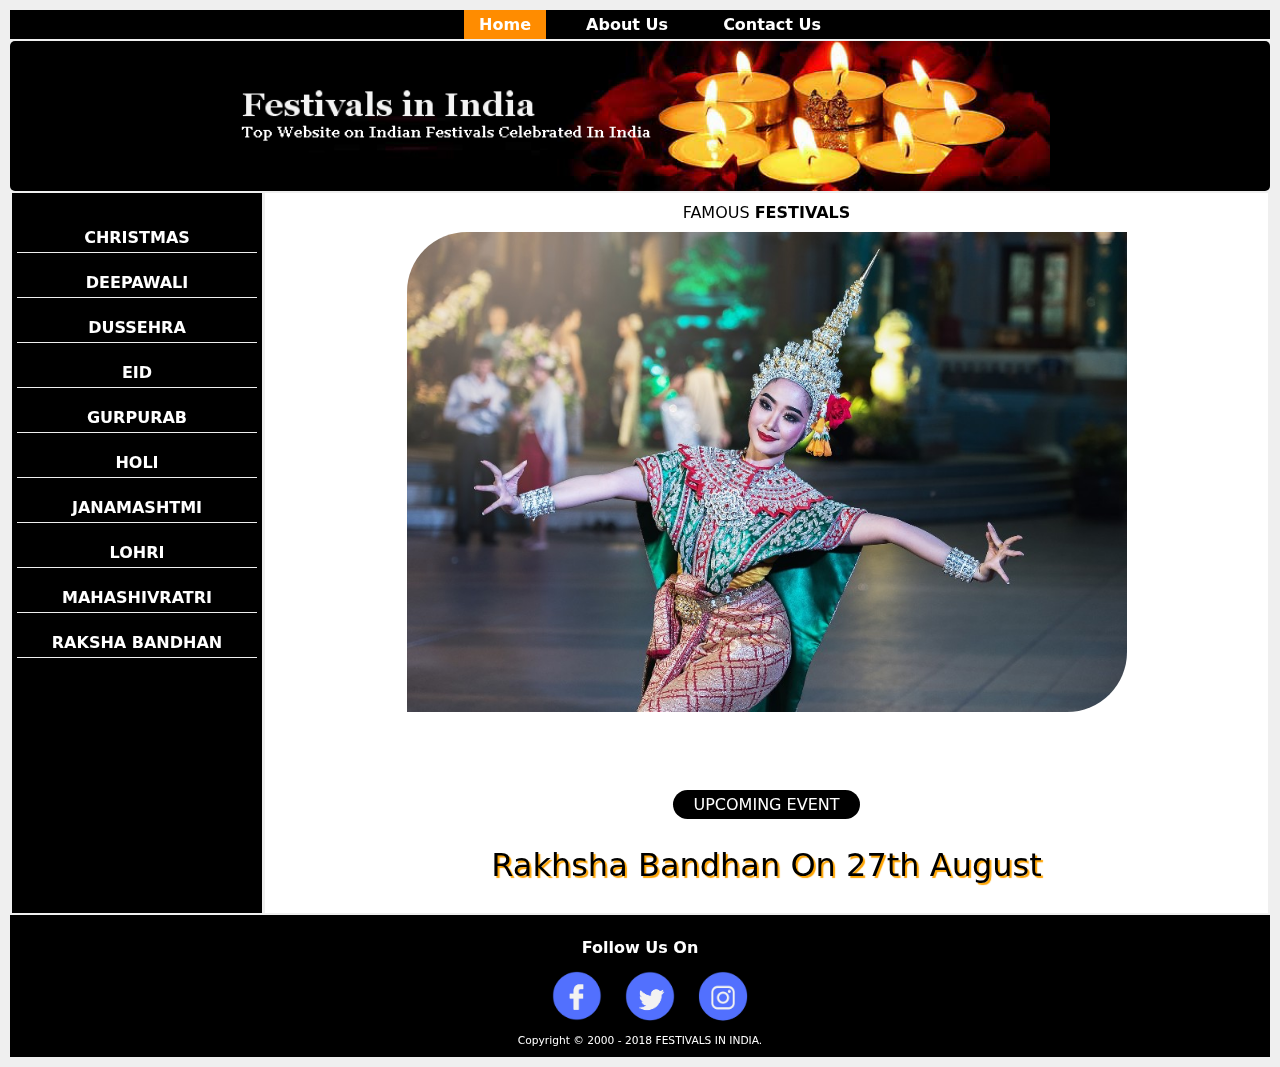
<file: index.html>
<!--Varun Verma-->
<!DOCTYPE html>
<html lang="en">
    <head>
        <meta charset="utf-8">
        <title>HOME | FII</title>
		<link rel="stylesheet" href="css/style1.css" type="text/css" />
        <script src="js/slider.js" type="text/javascript"></script>

		<link rel="icon" href="images/favicon.ico" type="image/x-icon" />
        <!--[if lt IE 9]>
        <script src="http://html5shim.googlecode.com/svn/trunk/html5.js">
        </script>
        <![endif]-->
        <meta name="viewport" content="width=device-width, initial-scale=1.0">
    </head>
    <body>
         <!-- Navigation Bar start-->
        <nav>
            <ul>
                <li class="selectedNav"><a href="index.html">Home</a></li>
                <li ><a href="about.html">About Us</a></li>
                <li><a href="contact.html">Contact Us</a></li>
            </ul>
        </nav>
        <!--NAVIGATION BAR END-->
        <!-- Header starts-->
        <header>
            
            <div></div>
           
        </header>
        
        <!-- Header Ends-->
        <!-- fes Bar start-->
        <div id="sidebar">
            <ul>
                <li><a href="christmas.html">CHRISTMAS</a></li>
                <li><a href="deepawali.html">DEEPAWALI</a></li>
                <li><a href="dussehra.html">DUSSEHRA</a></li>
                <li><a href="eid.html">EID</a></li>
                <li><a href="gurpurab.html">GURPURAB</a></li>
                <li><a href="holi.html">HOLI</a></li>
                <li><a href="janamashtmi.html">JANAMASHTMI</a></li>
                <li><a href="lohri.html">LOHRI</a></li>
                <li><a href="mahashivratri.html">MAHASHIVRATRI</a></li>
                <li><a href="raakhi.html">RAKSHA BANDHAN</a></li>
            </ul>
        </div>
        <!--fes BAR END-->
        
        <!-- Main body start-->
        <main class="whiteBG">
            <div id ="sliderbox">
                <div id="slider_header"></div>
                    <img class="mySlides" src="pictures/dancer.jpg">
                    
                     <img class="mySlides" src="pictures/Dusherra.jpg" >
                     <img class="mySlides"
src="pictures/Eid.jpg" >
                     <img class="mySlides"
src="pictures/holi.jpg">
                    
                     <img class="mySlides"
src="pictures/rakshabandhan.jpg" >
                     <img class="mySlides"
src="pictures/santa-claus.jpg" >
                     
        
                
            </div>
            <div id="event">
                <span >UPCOMING EVENT</span>
               <p class="item-1">Rakhsha Bandhan On 27th August</p>
            
            </div>
        </main>
        <!--Main body end-->

        <!--Footer-->
        <footer>
            <div id="social">
                <h2>Follow Us On </h2>
            <a href="https://www.facebook.com/" ><img src="images/facebook.png" alt="facebook icon"></a>
            
            
        <a href="https://twitter.com/login?lang=en"><img src="images/twiter.png" alt="twitter icon"></a>
            
        
        <a href="https://www.instagram.com/accounts/login/"><img src="images/insta.png" alt="instagram icon"></a>  
            </div>
            <div id="copy">
                Copyright &copy; 2000 - 2018 FESTIVALS IN INDIA.
            </div>
        </footer>
        <!--Footer end-->
        </body>
    
</html>
</file>
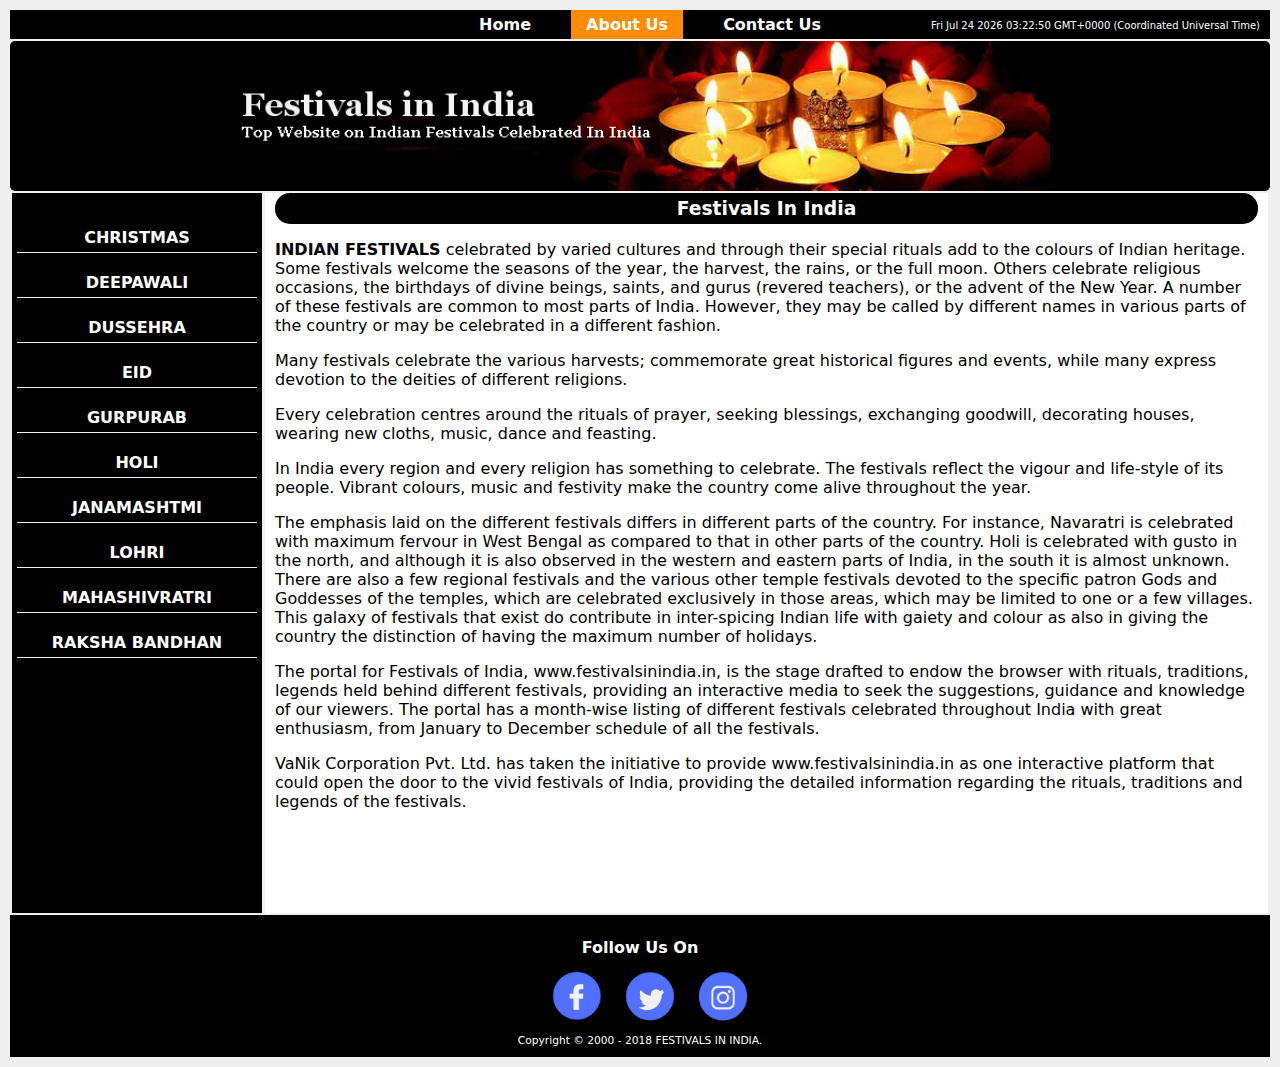
<file: about.html>
<!--Varun Verma-->
<!DOCTYPE html>
<html lang="en">
    <head>
        <meta charset="utf-8">
        <title>ABOUT | FII</title>
		<link rel="stylesheet" href="css/style1.css" type="text/css" />
        <script src="js/time.js" type="text/javascript"></script>

		<link rel="icon" href="images/favicon.ico" type="image/x-icon" />
        <!--[if lt IE 9]>
        <script src="http://html5shim.googlecode.com/svn/trunk/html5.js">
        </script>
        <![endif]-->
        <meta name="viewport" content="width=device-width, initial-scale=1.0">
    </head>
    <body>
         <!-- Navigation Bar start-->
        <nav>
            <ul>
                <li ><a href="index.html">Home</a></li>
                <li class="selectedNav"><a href="about.html">About Us</a></li>
                <li><a href="contact.html">Contact Us</a></li>
            </ul>
            <span id="date"></span>
        </nav>
        <!--NAVIGATION BAR END-->
        <!-- Header starts-->
        <header>
            
            <div></div>
           
        </header>
        
        <!-- Header Ends-->
        <!-- fes Bar start-->
        <div id="sidebar">
            <ul>
                <li><a href="CHRISTMAS.HTML">CHRISTMAS</a></li>
                <li><a href="DEEPAWALI.html">DEEPAWALI</a></li>
                <li><a href="DUSSEHRA.html">DUSSEHRA</a></li>
                <li><a href="EID.html">EID</a></li>
                <li><a href="GURPURAB.HTML">GURPURAB</a></li>
                <li><a href="HOLI.HTML">HOLI</a></li>
                <li><a href="JANAMASHTMI.HTML">JANAMASHTMI</a></li>
                <li><a href="LOHRI.HTML">LOHRI</a></li>
                <li><a href="MAHASHIVRATRI.HTML">MAHASHIVRATRI</a></li>
                <li><a href="RAAKHI.html">RAKSHA BANDHAN</a></li>
            </ul>
        </div>
        <!--fes BAR END-->
        
        <!-- Main body start-->
        <main class="whiteBG" >
            <h3>Festivals 
      In India</h3>
      <p><strong>INDIAN FESTIVALS</strong> celebrated by varied cultures and through their special rituals add to the colours of Indian heritage. Some festivals 
      welcome the seasons of the year, the harvest, the rains, or the full moon. Others celebrate religious 
      occasions, the birthdays of divine beings, saints, and gurus (revered 
      teachers), or the advent of the New Year. A number of these festivals are 
      common to most parts of India. However, they may be called by different 
      names in various parts of the country or may be celebrated in a different 
      fashion.</p>
      <p>
      Many festivals celebrate the various harvests; commemorate great 
      historical figures and events, while many express devotion to the deities 
      of different religions.</p>
      <p>
      Every celebration centres around the rituals of prayer, seeking blessings, 
      exchanging goodwill, decorating houses, wearing new cloths, music, dance 
      and feasting.</p>
      <p>
      In India every region and every religion has something to celebrate. The 
      festivals reflect the vigour and life-style of its people. Vibrant colours, 
      music and festivity make the country come alive throughout the year.</p>
      <p>
      The emphasis laid on the different festivals differs in different parts of 
      the country. For instance, Navaratri is celebrated with maximum fervour in 
      West Bengal as compared to that in other parts of the country. Holi is 
      celebrated with gusto in the north, and although it is also observed in 
      the western and eastern parts of India, in the south it is almost unknown. 
      There are also a few regional festivals and the various other temple festivals devoted to the specific 
      patron Gods and Goddesses of the temples, which are celebrated exclusively 
      in those areas, which may be limited to one or a few villages. This galaxy 
      of festivals that exist do contribute in inter-spicing Indian life with 
      gaiety and colour as also in giving the country the distinction of having 
      the maximum number of holidays. </p>
      <p>The portal for Festivals of India,
      www.festivalsinindia.in, is the stage drafted to endow the browser 
      with rituals, traditions, legends held behind different festivals, 
      providing an interactive media to seek the suggestions, guidance 
      and knowledge of our viewers. The portal has a month-wise listing of 
      different festivals celebrated throughout India with great enthusiasm, 
      from January to December schedule of all the festivals.</p>
      <p>
      VaNik Corporation Pvt. Ltd. has taken the initiative to 
      provide www.festivalsinindia.in as one interactive platform that 
      could open the door to the vivid festivals of India, providing the 
      detailed information regarding the rituals, traditions and legends of the 
      festivals.</p>
        </main>
        <!--Main body end-->

        <!--Footer-->
        <footer>
            <div id="social">
                <h2>Follow Us On </h2>
            <a href="https://www.facebook.com/" ><img src="images/facebook.png" alt="facebook icon"></a>
            
            
        <a href="https://twitter.com/login?lang=en"><img src="images/twiter.png" alt="twitter icon"></a>
            
        
        <a href="https://www.instagram.com/accounts/login/"><img src="images/insta.png" alt="instagram icon"></a>  
            </div>
            <div id="copy">
                Copyright &copy; 2000 - 2018 FESTIVALS IN INDIA.
            </div>
        </footer>
        <!--Footer end-->
        </body>
    
</html>
</file>
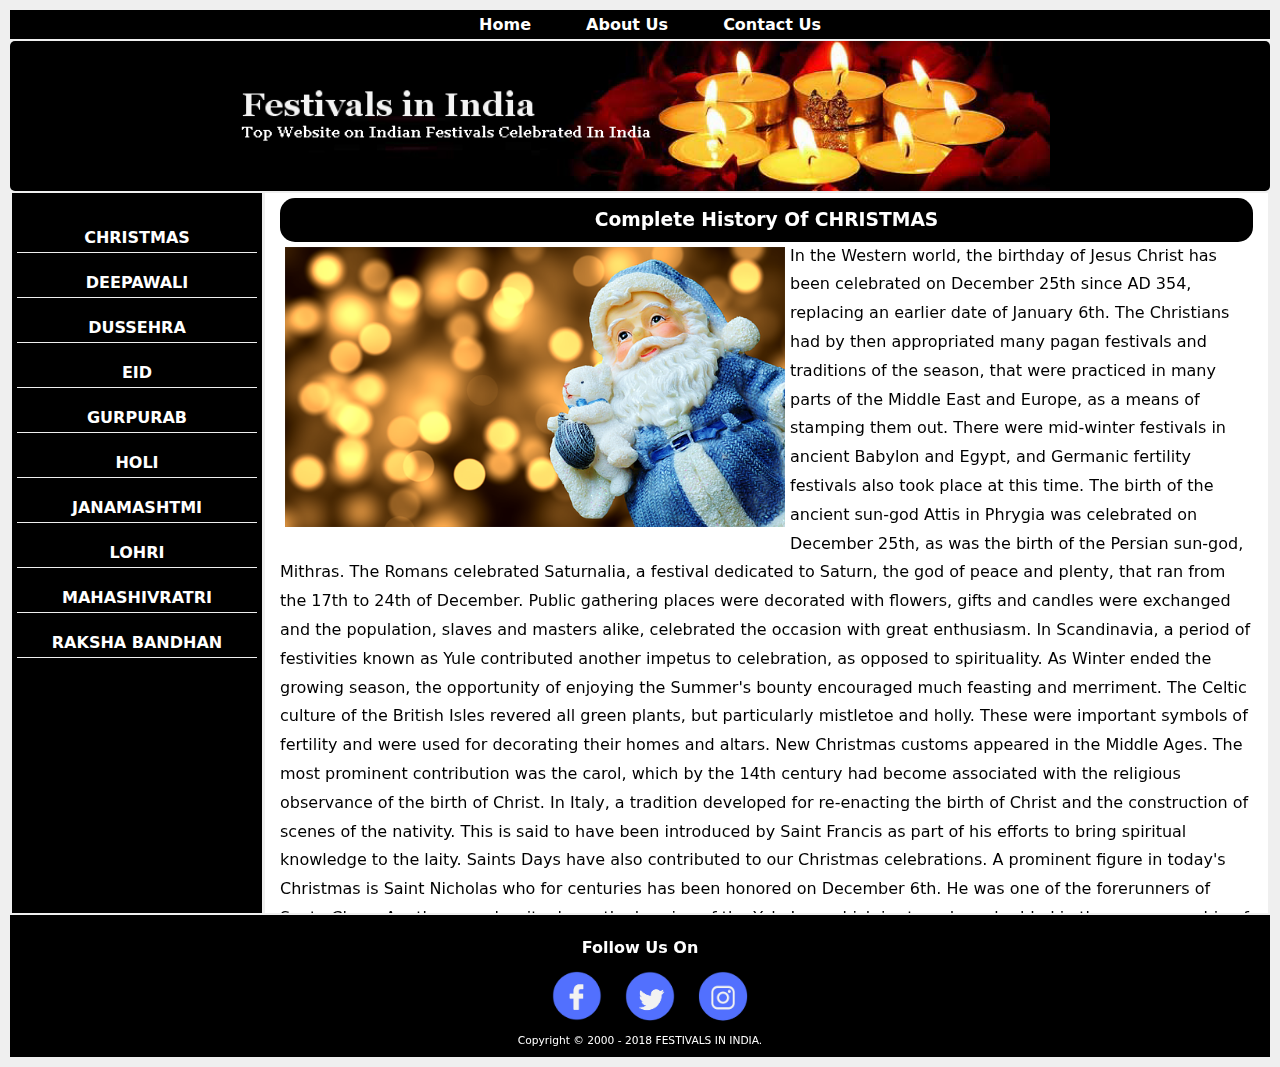
<file: christmas.html>
<!--Varun Verma-->
<!DOCTYPE html>
<html lang="en">
    <head>
        <meta charset="utf-8">
        <title>CHRISTMAS | FII</title>
		<link rel="stylesheet" href="css/style1.css" type="text/css" />
        <link rel="stylesheet" href="css/style.css" type="text/css" />
        <link href="css/lightbox.css" rel="stylesheet">
    <script src="https://code.jquery.com/jquery-3.1.1.min.js"></script>
    <script src="js/lightbox.min.js"></script>

		<link rel="icon" href="images/favicon.ico" type="image/x-icon" />
        <!--[if lt IE 9]>
        <script src="http://html5shim.googlecode.com/svn/trunk/html5.js">
        </script>
        <![endif]-->
        <meta name="viewport" content="width=device-width, initial-scale=1.0">
    </head>
    <body>
         <!-- Navigation Bar start-->
        <nav>
            <ul>
                <li ><a href="index.html">Home</a></li>
                <li ><a href="about.html">About Us</a></li>
                <li ><a href="contact.html">Contact Us</a></li>
            </ul>
        </nav>
        <!--NAVIGATION BAR END-->
        <!-- Header starts-->
        <header>

            <div></div>

        </header>

        <!-- Header Ends-->
        <!-- fes Bar start-->
        <div id="sidebar">
          <ul>
              <li><a href="christmas.html">CHRISTMAS</a></li>
              <li><a href="deepawali.html">DEEPAWALI</a></li>
              <li><a href="dussehra.html">DUSSEHRA</a></li>
              <li><a href="eid.html">EID</a></li>
              <li><a href="gurpurab.html">GURPURAB</a></li>
              <li><a href="holi.html">HOLI</a></li>
              <li><a href="janamashtmi.html">JANAMASHTMI</a></li>
              <li><a href="lohri.html">LOHRI</a></li>
              <li><a href="mahashivratri.html">MAHASHIVRATRI</a></li>
              <li><a href="raakhi.html">RAKSHA BANDHAN</a></li>
          </ul>
        </div>
        <!--fes BAR END-->

        <!-- Main body start-->
        <main class="whiteBG" >
            <div class="des">
                <h3>Complete History Of CHRISTMAS</h3>
                <a href="images/christmascover.png" data-lightbox='vecta' data-title=" Christmas"><img src="images/christmascover.png"></a>

            In the Western world, the birthday of Jesus Christ has been celebrated on December 25th since AD 354, replacing an earlier date of January 6th. The Christians had by then appropriated many pagan festivals and traditions of the season, that were practiced in many parts of the Middle East and Europe, as a means of stamping them out.

There were mid-winter festivals in ancient Babylon and Egypt, and Germanic fertility festivals also took place at this time. The birth of the ancient sun-god Attis in Phrygia was celebrated on December 25th, as was the birth of the Persian sun-god, Mithras. The Romans celebrated Saturnalia, a festival dedicated to Saturn, the god of peace and plenty, that ran from the 17th to 24th of December. Public gathering places were decorated with flowers, gifts and candles were exchanged and the population, slaves and masters alike, celebrated the occasion with great enthusiasm.

 In Scandinavia, a period of festivities known as Yule contributed another impetus to celebration, as opposed to spirituality. As Winter ended the growing season, the opportunity of enjoying the Summer's bounty encouraged much feasting and merriment.

The Celtic culture of the British Isles revered all green plants, but particularly mistletoe and holly. These were important symbols of fertility and were used for decorating their homes and altars.

 New Christmas customs appeared in the Middle Ages. The most prominent contribution was the carol, which by the 14th century had become associated with the religious observance of the birth of Christ.

In Italy, a tradition developed for re-enacting the birth of Christ and the construction of scenes of the nativity. This is said to have been introduced by Saint Francis as part of his efforts to bring spiritual knowledge to the laity.

 Saints Days have also contributed to our Christmas celebrations. A prominent figure in today's Christmas is Saint Nicholas who for centuries has been honored on December 6th. He was one of the forerunners of Santa Claus.

Another popular ritual was the burning of the Yule Log, which is strongly embedded in the pagan worship of vegetation and fire, as well as being associated with magical and spiritual powers.

Celebrating Christmas has been controversial since its inception. Since numerous festivities found their roots in pagan practices, they were greatly frowned upon by conservatives within the Church. The feasting, gift-giving and frequent excesses presented a drastic contrast with the simplicity of the Nativity, and many people throughout the centuries and

he present, condemn such practices as being contrary to the true spirit of Christmas.

The earliest English reference to December 25th as Christmas Day did not come until 1043



<h3>The Birth of Jesus</h3>
    <a href="images/jesusb.jpg" data-lightbox='vecta' data-title=" Christmas"><img src="images/jesusb.jpg"></a>

In the Western world the birthday of Jesus Christ has been celebrated on December 25th since AD 354, partly to replace the pagan worship that was commonplace in those days. However, we can be fairly sure that Jesus wasn't actually born on that date.
The Bible tells us that shepherds were staying out in the fields overnight when Jesus was born (Luke 2:8), but in that part of the world it would have been far too cold at night to do so in December. What is more likely is that He was born in the Spring, perhaps between March and May. Whatever the time of year, it is virtually impossible to identify the actual date.

This situation is further complicated by the fact that the Christian scholar Dionysius Exiguus was asked by the Pope in AD 525 to calculate new cycles for fixing the date of Easter. However, he decided to base his calculations on the date of Jesus's birth. Unfortunately, it wasn't discovered until the 9th century that he got it badly wrong, by which time it was too late to change the calendar.

He fixed the birth in the year 1 BC or AD 1 (Historians apparently can't agree which.) and began counting from the latter. But both earlier and later scholars agreed that Jesus was born at an earlier date. Indeed, it was eventually established that Herod the Great died in Spring of 4 BC. If Jesus had been born at the start of AD 1, as we currently have it, then Jesus would have been born some 4 or 5 years after Herod died. There is no way of accurately establishing the actual date of his birth, but it is most likely to have been between 5 and 6 BC.

The important thing is that he was born, and his nominal birth date of December 25th seems as good as any to celebrate his birth and his message. It also a wonderful catalyst for enjoying the precious and simple pleasures of being, if only for a brief time, close together in the warm familiarity of friends and family, renewing relationships and sharing memories.
            </div>
         </main>
        <!--Main body end-->

        <!--Footer-->
        <footer>
            <div id="social">
                <h2>Follow Us On </h2>
            <a href="https://www.facebook.com/" ><img src="images/facebook.png" alt="facebook icon"></a>


        <a href="https://twitter.com/login?lang=en"><img src="images/twiter.png" alt="twitter icon"></a>


        <a href="https://www.instagram.com/accounts/login/"><img src="images/insta.png" alt="instagram icon"></a>
            </div>
            <div id="copy">
                Copyright &copy; 2000 - 2018 FESTIVALS IN INDIA.
            </div>
        </footer>
        <!--Footer end-->
        </body>

</html>
</file>
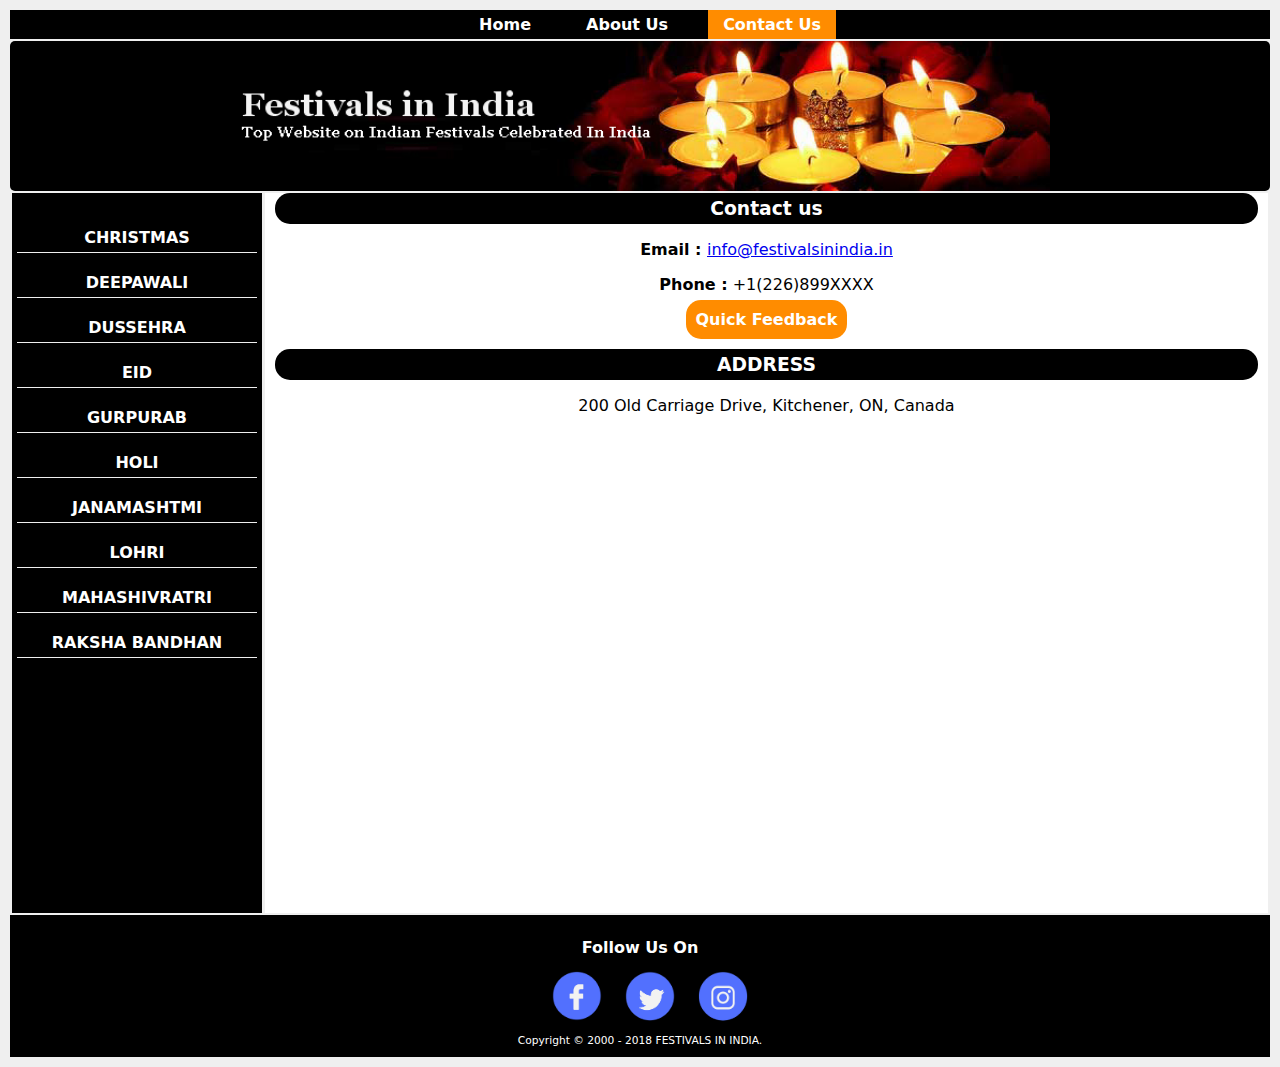
<file: contact.html>
<!--Varun Verma-->
<!DOCTYPE html>
<html lang="en">
    <head>
        <meta charset="utf-8">
        <title>CONTACT | FII</title>
		<link rel="stylesheet" href="css/style1.css" type="text/css" />
        <link rel="stylesheet" href="css/dietpop.css" type="text/css" />
        <script src="js/dietpop.js" type="text/javascript"></script>

		<link rel="icon" href="images/favicon.ico" type="image/x-icon" />
        <!--[if lt IE 9]>
        <script src="http://html5shim.googlecode.com/svn/trunk/html5.js">
        </script>
        <![endif]-->
        <meta name="viewport" content="width=device-width, initial-scale=1.0">
    </head>
    <body>
         <!-- Navigation Bar start-->
        <nav>
            <ul>
                <li ><a href="index.html">Home</a></li>
                <li ><a href="about.html">About Us</a></li>
                <li class="selectedNav"><a href="contact.html">Contact Us</a></li>
            </ul>
            <span id="date"></span>
        </nav>
        <!--NAVIGATION BAR END-->
        <!-- Header starts-->
        <header>
            
            <div></div>
           
        </header>
        
        <!-- Header Ends-->
        <!-- fes Bar start-->
        <div id="sidebar">
            <ul>
                <li><a href="CHRISTMAS.HTML">CHRISTMAS</a></li>
                <li><a href="DEEPAWALI.html">DEEPAWALI</a></li>
                <li><a href="DUSSEHRA.html">DUSSEHRA</a></li>
                <li><a href="EID.html">EID</a></li>
                <li><a href="GURPURAB.HTML">GURPURAB</a></li>
                <li><a href="HOLI.HTML">HOLI</a></li>
                <li><a href="JANAMASHTMI.HTML">JANAMASHTMI</a></li>
                <li><a href="LOHRI.HTML">LOHRI</a></li>
                <li><a href="MAHASHIVRATRI.HTML">MAHASHIVRATRI</a></li>
                <li><a href="RAAKHI.html">RAKSHA BANDHAN</a></li>
            </ul>
        </div>
        <!--fes BAR END-->
        
        <!-- Main body start-->
        <main class="whiteBG" >
            <div class="ecenter">

            <h3>Contact us </h3>
                <p><strong>Email : </strong>
                <a href="mailto:info@festivalsinindia.in" target="_top">info@festivalsinindia.in</a></p>
                <p><strong>Phone :</strong> +1(226)899XXXX</p>
                <span id="qfeed">Quick Feedback</span>
                
                
                
                <div id="Modal" class="modal">

                    <!-- Modal content -->
                    <div class="modal-content">
                        <div class="modal-header">
                            <span class="close">&times;                                   </span>
                            <h4>24 Hour Customer Care</h4>
                        </div>
                        <div class="modal-body">
                           <div class="feedform">
            
                            <form id="contact" action="" method="post">
                
                            <h4>Contact us today, and get reply with in 24 hours!</h4>
      
                            <input placeholder="Name" type="text" class="inf" tabindex="1" required autofocus>
                            <br>
                            <input placeholder="Email Address" class="inf" type="email" tabindex="2" required>
                            <br>
                            <input placeholder="Phone Number (999-999-9999)" class="inf" type="tel" tabindex="3" required pattern="\d{3}[\-]\d{3}[\-]\d{4}"> 
                            <br>
                            <textarea placeholder="Type your Message Here...." class="inf" tabindex="5" required></textarea>
                            <br>
                            <button name="submit" type="submit" id="contact-submit" data-submit="...Sending">Submit</button>
                
                            </form>
                           </div>   

                        </div>
                        
                    </div>
                </div>
                
                
                
                
                  
            <div id="address">
                <h3>ADDRESS</h3>
                <p>200 Old Carriage Drive, Kitchener, ON, Canada</p>
        
            </div>
            <div id="map">
                <iframe src="https://www.google.com/maps/embed?pb=!1m18!1m12!1m3!1d2899.3028641228725!2d-80.43093568451071!3d43.39159877913109!2m3!1f0!2f0!3f0!3m2!1i1024!2i768!4f13.1!3m3!1m2!1s0x882b8a9e721fbd4d%3A0x1cc435e62edd3407!2s200+Old+Carriage+Dr%2C+Kitchener%2C+ON+N2P+OC7!5e0!3m2!1sen!2sca!4v1534102241333" width="80%" height="400"frameborder="0" style="border:0" allowfullscreen></iframe></div>
            
            
            
          </div>  
   
        </main>
        <!--Main body end-->

        <!--Footer-->
        <footer>
            <div id="social">
                <h2>Follow Us On </h2>
            <a href="https://www.facebook.com/" ><img src="images/facebook.png" alt="facebook icon"></a>
            
            
        <a href="https://twitter.com/login?lang=en"><img src="images/twiter.png" alt="twitter icon"></a>
            
        
        <a href="https://www.instagram.com/accounts/login/"><img src="images/insta.png" alt="instagram icon"></a>  
            </div>
            <div id="copy">
                Copyright &copy; 2000 - 2018 FESTIVALS IN INDIA.
            </div>
        </footer>
        <!--Footer end-->
        </body>
    
</html>
</file>
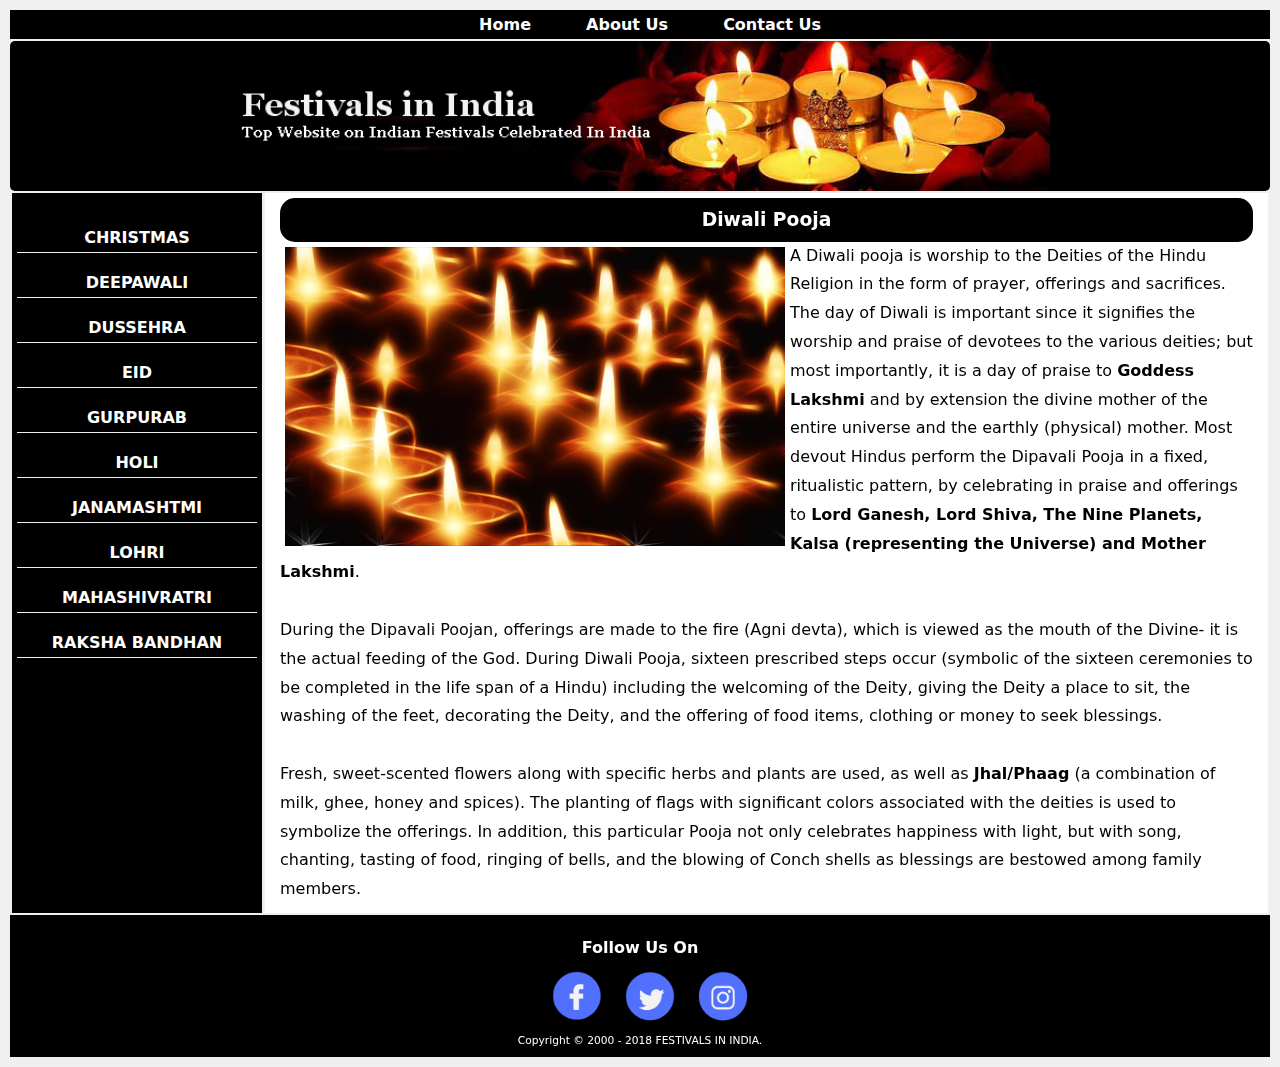
<file: deepawali.html>
<!--Varun Verma-->
<!DOCTYPE html>
<html lang="en">
    <head>
        <meta charset="utf-8">
        <title>DEEPAWALI | FII</title>
		<link rel="stylesheet" href="css/style1.css" type="text/css" />
        <link rel="stylesheet" href="css/style.css" type="text/css" />
        <link href="css/lightbox.css" rel="stylesheet">
    <script src="https://code.jquery.com/jquery-3.1.1.min.js"></script>
    <script src="js/lightbox.min.js"></script>

		<link rel="icon" href="images/favicon.ico" type="image/x-icon" />
        <!--[if lt IE 9]>
        <script src="http://html5shim.googlecode.com/svn/trunk/html5.js">
        </script>
        <![endif]-->
        <meta name="viewport" content="width=device-width, initial-scale=1.0">
    </head>
    <body>
         <!-- Navigation Bar start-->
        <nav>
            <ul>
                <li ><a href="index.html">Home</a></li>
                <li ><a href="about.html">About Us</a></li>
                <li ><a href="contact.html">Contact Us</a></li>
            </ul>
        </nav>
        <!--NAVIGATION BAR END-->
        <!-- Header starts-->
        <header>

            <div></div>

        </header>

        <!-- Header Ends-->
        <!-- fes Bar start-->
        <div id="sidebar">
          <ul>
              <li><a href="christmas.html">CHRISTMAS</a></li>
              <li><a href="deepawali.html">DEEPAWALI</a></li>
              <li><a href="dussehra.html">DUSSEHRA</a></li>
              <li><a href="eid.html">EID</a></li>
              <li><a href="gurpurab.html">GURPURAB</a></li>
              <li><a href="holi.html">HOLI</a></li>
              <li><a href="janamashtmi.html">JANAMASHTMI</a></li>
              <li><a href="lohri.html">LOHRI</a></li>
              <li><a href="mahashivratri.html">MAHASHIVRATRI</a></li>
              <li><a href="raakhi.html">RAKSHA BANDHAN</a></li>
          </ul>
        </div>
        <!--fes BAR END-->

        <!-- Main body start-->
        <main class="whiteBG" >
            <div class="des">

      <h3>Diwali Pooja</h3>
                <a href="images/diwali2.jpg" data-lightbox='vecta' data-title=" diwali"><img src="images/diwali2.jpg"></a>
          A Diwali pooja is worship to the Deities of the Hindu
      Religion in the form of prayer, offerings and sacrifices. The day of
      Diwali is important since it signifies the worship and praise of devotees
      to the various deities; but most importantly, it is a day of praise to
      <strong>Goddess Lakshmi</strong> and by extension the divine mother of the
      entire universe and the earthly (physical) mother. Most devout Hindus
      perform the Dipavali Pooja in a fixed, ritualistic pattern, by celebrating
      in praise and offerings to <strong>Lord Ganesh, Lord Shiva, The Nine
      Planets, Kalsa (representing the Universe) and Mother Lakshmi</strong>.<br>
      <br>
      During the Dipavali Poojan, offerings are made to the fire (Agni devta),
      which is viewed as the mouth of the Divine- it is the actual feeding of
      the God. During Diwali Pooja, sixteen prescribed steps occur (symbolic of
      the sixteen ceremonies to be completed in the life span of a Hindu)
      including the welcoming of the Deity, giving the Deity a place to sit, the
      washing of the feet, decorating the Deity, and the offering of food items,
      clothing or money to seek blessings. <br>
      <br>
      Fresh, sweet-scented flowers along with specific herbs and plants are
      used, as well as <strong>Jhal/Phaag</strong> (a combination of milk, ghee,
      honey and spices). The planting of flags with significant colors
      associated with the deities is used to symbolize the offerings. In
      addition, this particular Pooja not only celebrates happiness with light,
      but with song, chanting, tasting of food, ringing of bells, and the
      blowing of Conch shells as blessings are bestowed among family members.
      <br>
      <br>
      Tiny lamps of clay are lighted to drive away the shadows of evil spirits
      and <strong>Self-enlightenment</strong> is expressed. It is believed that
      on this day Lakshmi visits each household and showers her blessings on man
      for plenty and prosperity. Once the ceremonial worship is finished in the
      evening, sweets are offered to the goddess as &quot;Naivedya&quot; and distributed
      as <strong>&quot;Prasad&quot;</strong>. Feasts are arranged and gifts are exchanged
      on this day. Gaily dressed men, women and children go to temples and
      fairs, visit friends and relatives. <br>
      <br>
      One of the most curious customs, which characterizes this festival of
      Dipavali, is the indulgence of gambling, especially on a large scale in
      North India. It is believed that <strong>Goddess Parvati</strong> played
      dice with her husband, <strong>Lord Shiva</strong> on this day and she
      decreed that whosoever gambled on Diwali night would prosper throughout
      the ensuring year. This tradition of playing cards- flush and rummy with
      stakes on this particular day continues even to day.
   <h3>Diwali Meaning &amp; Significance</h3>
               <a href="images/lamp.jpg" data-lightbox='vecta' data-title=" lamp"><img src="images/lamp.jpg"></a>

                Deepavali is a festival where people from all age groups participate.
        They give expression to their happiness by lighting earthen 'diyas'
        (lamps), decorating the houses, bursting firecrackers and inviting near
        and dear ones to their households for partaking in a sumptuous feast.
        The lighting of lamps is a way of paying obeisance to god for attainment
        of health, wealth, knowledge, peace, valor and fame. <br>
        <br>
        It is one time in the whole year that children volunteer to leave their
        beds long before the day begins. In fact, the traditional oil bath at 3
        a.m, is the only chore that stands between them and the pre-dawn
        adventures. They emerge, scrubbed clean to get into their festive
        attire, and light up little oil lamps, candles and scented
        sticks(agarbathis), the wherewithal for setting alight crackers and
        sparklers. <br>
        <br>
        On Diwali night, little clay lamps are lit in Hindus homes, but now a
        days colored electric lamps are also used. What is the significance of
        lighting a lamp? There is a logical answer to this question. It is
        through the light that the beauty of this world is revealed or
        experienced. Most civilizations of the world recognize the importance of
        light as a gift of God. It has always been a symbol of whatever is
        positive in our world of experience. <br>
        To Hindus, darkness represents ignorance, and light is a metaphor for
        knowledge. Therefore, lighting a lamp symbolizes the destruction,
        through knowledge, of all negative forces- wickedness, violence, lust,
        anger, envy, greed, bigotry, fear, injustice, oppression and suffering,
        etc. Competition is stiff, and even the little girl in silk frocks and
        their finery are watching out for the best sparklers and flowerpots, the
        rockets and Vishnuchakras, which light-up the night sky like a thousand
        stars. Grown-ups are the soul of generosity. Festive bonhomie abounds.
   <h3>Diwali Poems</h3>
          <br>
          Enjoy this wonderful collection of heart touching and vibrant Diwali
          Poems. You may quote them in Diwali Greeting Cards you prepared for
          loved ones and cherish the joys of glittering Festival of Lights. <br>
          <br>
          If you too, have composed a Poem on Diwali, post it on our site and
          share your feelings with the world. We promise to publish your poem
          along with your name on this Diwali Poems page.<br>
          <b>Aayaa Tyohaar Diwali Ka </b><br>
          Aayaa tyohaar Diwali ka <br>
          Bachcho ki khushhali ka<br>
          Bablu kahate papa se<br>
          Mujhako PC lana hai<br>
          guriya kahati mammi se<br>
          hame sitar bajana hai<br>
          papa bare achambhe me hai<br>
          ye mausam kangali ka<br>
          Aayaa tyohaar diwali ka<br>
          <br>
          Bibi kahati pati dev se<br>
          Jab bonus tum paayoge<br>
          Sabse pahale haar sunahara<br>
          La mujhako pahnaao ge<br>
          Pati dev to mook bane hai<br>
          Rupaya denaa udhaari ka<br>
          Aayaa tyohaar diwali ka<br>
          <br>
          Sab ki farmaish se tang huye hai<br>
          Bablu guriya ke papa ji<br>
          Patni to sir chadh kar bole<br>
          Kabhi na kahati aao ji<br>
          Ab bhaag na sakate papa ji<br>
          Jo theka liye rakhwali ka<br>
          Aayaa tyohaar diwali ka<br>
          <b>Shambhu Nath</b><br>
          <br>
          <h3>MAKING OF RANGOLI DESIGNS</h3>
            During Diwali, Goddess Lakshmi is believed to visit homes that are
            well lit, so families decorate their homes. People wear their best
            clothes or buy new ones, children are given presents and new year
            greetings are exchanged through visits or Diwali cards. Thus, a
            Rangoli design is created on doorsteps to welcome everybody. Rangoli
            exudes a pattern in color that are specific for each region. <br>
            <br>
            During Diwali, in the art of floor painting, the central rangoli
            design is the symbolic one denoting the deity or the theme. Motifs
            generally created are lotus, fish, birds, snakes etc. which reflects
            the unity of man and beast. Most of the rangoli designs are circular
            exuding a sense of endlessness of time. Celestial symbols such as
            the sun, moon and other zodiac signs are also common themes for
            rangoli. Layered with symbolism is the lotus denoting <strong>
            Goddess Lakshmi, the unfolding of life, the heart or the wheel</strong>.
            <br>
            <br>
            During Diwali, two interfaced triangles are created that indicates
            the deity of learning, Sarswati. Encircling this is a 24-petal lotus
            flower border, the outer circle being decorated with Lakshmi's
            footprints repeated in four corners. Sometimes the lotus petals are
            made in a triangular shape for variety. In north Bihar, Lakshmi's
            feet are drawn at the door, the toes pointing inwards to indicate
            her entrance. <br>
            <br>
            Again in Andhra Pradesh there is an <strong>eight-petal lotus (ashtadal
            kamal)</strong> and many geometric patterns forming the lotus. In
            Tamil Nadu the <strong>hridaya kamalam</strong> is an eight-pointed
            star meaning lotus of the heart. In Maharasthra too the lotus is a
            basic motif and designs like <strong>shankh kamal - shell lotus</strong>
            and <strong>thabak</strong> which means salver is in the shape of an
            eight-petal lotus with straight lines elaborated with curving lines
            to give it the appearance of a salver. In Gujarat alone there are
            said to be 1001 variations of the lotus which are drawn during
            Diwali, the festival when Goddess Lakshmi is worshiped. Other motifs
            are swastikas and conch shells. <br>
            <br>
            All over the southern part of India the Diwali festival is marked by
            gaiety and prosperity. The rangolis drawn are peripheral. Most
            Rangolis are basically geometric patterns formed with dots and lines
            to make <strong>squares, circles, swastikas, lotus, trident, fish,
            conch shell footprints, creepers, trees</strong> bear testimony both
            to individual genius and community participation and many work for
            days together on single design. <br>
            <br>
            The raw materials mainly used to make rangoli are edibles like rice
            flour, pulse and leaves. All over India, floor paintings are
            essentially white in color. White is a symbol of peace, purity and
            tranquility. The material used is rice flour or rice paste, because
            rice to all Indians is a sign of prosperity. Yet another symbol of
            prosperity is the color yellow. Turmeric yellow or ocher is also
            often used to fill in the white outlines. More often however,
            vermilion is used. <strong>Vermilion</strong>, is considered
            auspicious. Also used are pea green and rust brown.<br>
<h3>Fortunate
      is the one who has learned to Admire, but not to envy. Good wishes for a
      joyous Diwali with a plenty of peace and prosperity.
      The
      happiest of wishes for a Deepawali, that will be happy in every way for
      someone like you.</h3>
    </div>


         </main>
        <!--Main body end-->

        <!--Footer-->
        <footer>
            <div id="social">
                <h2>Follow Us On </h2>
            <a href="https://www.facebook.com/" ><img src="images/facebook.png" alt="facebook icon"></a>


        <a href="https://twitter.com/login?lang=en"><img src="images/twiter.png" alt="twitter icon"></a>


        <a href="https://www.instagram.com/accounts/login/"><img src="images/insta.png" alt="instagram icon"></a>
            </div>
            <div id="copy">
                Copyright &copy; 2000 - 2018 FESTIVALS IN INDIA.
            </div>
        </footer>
        <!--Footer end-->
        </body>

</html>
</file>
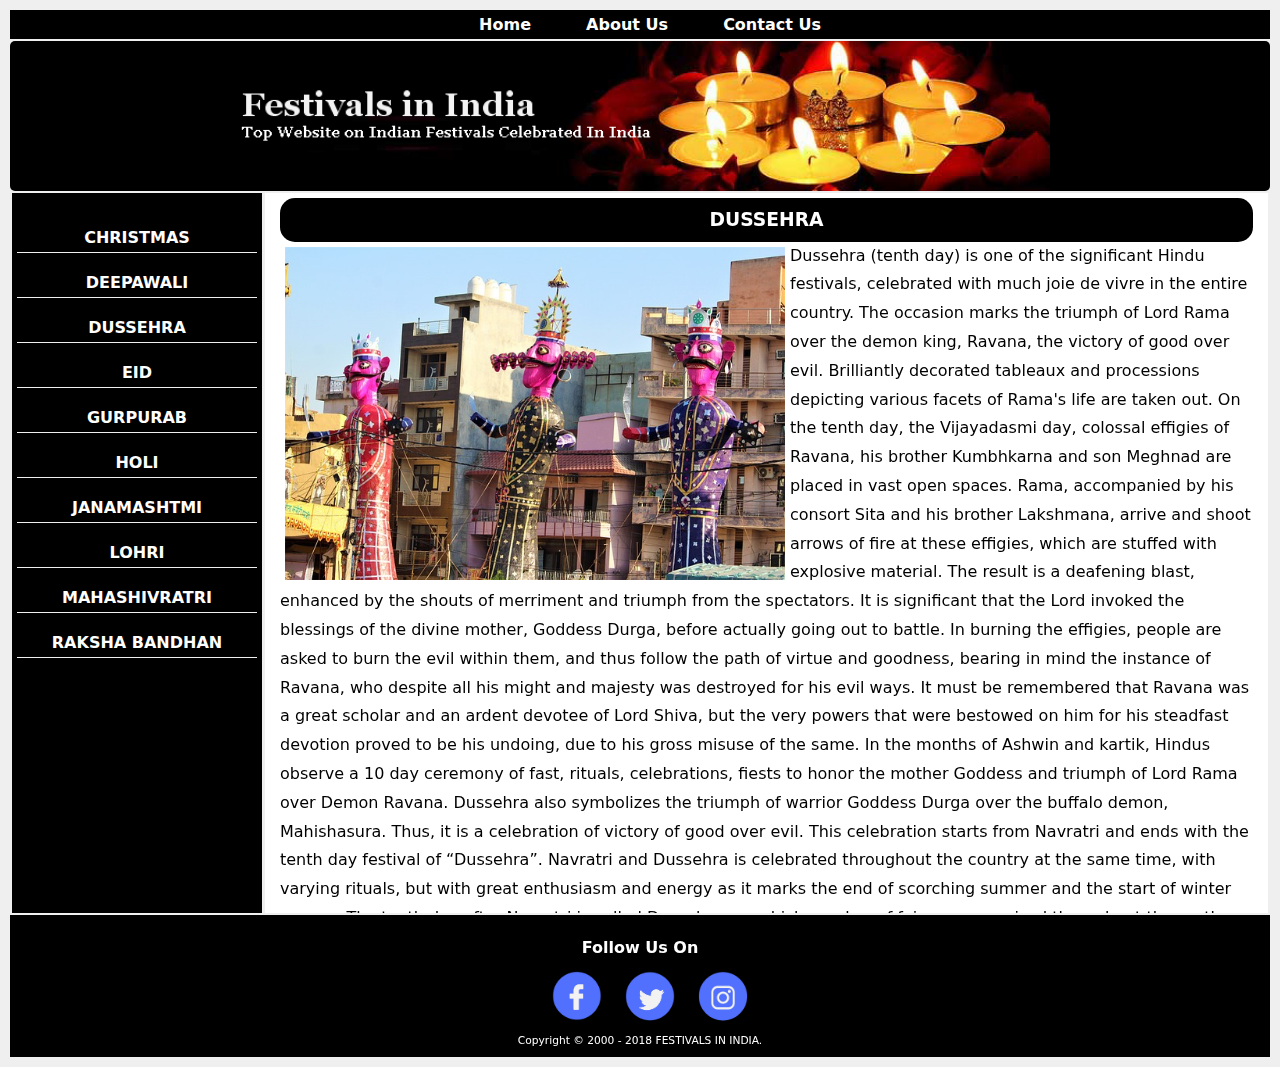
<file: dussehra.html>
<!--Varun Verma-->
<!DOCTYPE html>
<html lang="en">
    <head>
        <meta charset="utf-8">
        <title>Dussehra | FII</title>
		<link rel="stylesheet" href="css/style1.css" type="text/css" />
        <link rel="stylesheet" href="css/style.css" type="text/css" />
        <link href="css/lightbox.css" rel="stylesheet">
    <script src="https://code.jquery.com/jquery-3.1.1.min.js"></script>
    <script src="js/lightbox.min.js"></script>

		<link rel="icon" href="images/favicon.ico" type="image/x-icon" />
        <!--[if lt IE 9]>
        <script src="http://html5shim.googlecode.com/svn/trunk/html5.js">
        </script>
        <![endif]-->
        <meta name="viewport" content="width=device-width, initial-scale=1.0">
    </head>
    <body>
         <!-- Navigation Bar start-->
        <nav>
            <ul>
                <li ><a href="index.html">Home</a></li>
                <li ><a href="about.html">About Us</a></li>
                <li ><a href="contact.html">Contact Us</a></li>
            </ul>
        </nav>
        <!--NAVIGATION BAR END-->
        <!-- Header starts-->
        <header>

            <div></div>

        </header>

        <!-- Header Ends-->
        <!-- fes Bar start-->
        <div id="sidebar">
          <ul>
              <li><a href="christmas.html">CHRISTMAS</a></li>
              <li><a href="deepawali.html">DEEPAWALI</a></li>
              <li><a href="dussehra.html">DUSSEHRA</a></li>
              <li><a href="eid.html">EID</a></li>
              <li><a href="gurpurab.html">GURPURAB</a></li>
              <li><a href="holi.html">HOLI</a></li>
              <li><a href="janamashtmi.html">JANAMASHTMI</a></li>
              <li><a href="lohri.html">LOHRI</a></li>
              <li><a href="mahashivratri.html">MAHASHIVRATRI</a></li>
              <li><a href="raakhi.html">RAKSHA BANDHAN</a></li>
          </ul>
        </div>
        <!--fes BAR END-->

        <!-- Main body start-->
        <main class="whiteBG" >
            <div class="des">

      <h3>DUSSEHRA</h3>
                <a href="images/dusshera1.jpg" data-lightbox='vecta' data-title=" diwali"><img src="images/dusshera1.jpg"></a>




Dussehra (tenth day) is one of the significant Hindu festivals, celebrated with much joie de vivre in the entire country. The occasion marks the triumph of Lord

Rama over the demon king, Ravana, the victory of good over evil. Brilliantly decorated tableaux and processions depicting various facets of Rama's life are taken     out. On the tenth day, the Vijayadasmi day, colossal effigies of Ravana, his brother Kumbhkarna and son Meghnad are placed in vast open spaces. Rama, accompanied by his consort Sita and his brother Lakshmana, arrive and shoot arrows of fire at these effigies, which are stuffed with explosive material. The result is a deafening blast, enhanced by the shouts of merriment and triumph from the spectators.

It is significant that the Lord invoked the blessings of the divine mother, Goddess Durga, before actually going out to battle. In burning the effigies, people are asked to burn the evil within them, and thus follow the path of virtue and goodness, bearing in mind the instance of Ravana, who despite all his might and majesty was destroyed for his evil ways. It must be remembered that Ravana was a great scholar and an ardent devotee of Lord Shiva, but the very powers that were bestowed on him for his steadfast devotion proved to be his undoing, due to his gross misuse of the same. In the months of Ashwin and kartik, Hindus observe a 10 day ceremony of fast, rituals, celebrations, fiests to honor the mother Goddess and triumph of Lord Rama over Demon Ravana. Dussehra also symbolizes the triumph of warrior Goddess Durga over the buffalo demon, Mahishasura. Thus, it is a celebration of victory of good over evil.

This celebration starts from Navratri and ends with the tenth day festival of “Dussehra”. Navratri and Dussehra is celebrated throughout the country at the same time, with varying rituals, but with great enthusiasm and energy as it marks the end of scorching summer and the start of winter season.

The tenth day after Navratri is called Dussehra, on which number of fairs are organized throughout the northern India, burning effigies of Ravana.It is also called “Vijayadashmi” as this day marks the victory of Lord Rama over Ravana. VijayaDashami is considered to be an auspicious day for the Indian householder, on which he worships, protects and preserves 'Shakti' (power). According to Scriptures, by worshipping the 'Shakti' on these nine-days the householders attain the threefold power i.e. physical, mental and spiritual, which helps him to progress in life without any difficulty.

The festival is also celebrated with intense fervour and zest in West Bengal and by the Bengalis nationwide in the form of Durga Puja. The festivities commence on the first night in the month of Ashwin (September-October). The vibrant festivities last for ten days, of which nine nights are spent in worship, 'Navaratri'. The tenth day is devoted to the worship of Goddess Durga, who occupies a special position in the Hindu pantheon of gods and goddesses. She is 'Shakti', the cosmic energy that animates all beings. Beautiful idols of the Mother Goddess are worshipped in elaborate pandals for nine days, and on the tenth day, these are carried out in procession for immersion (visarjan) in a river or pond.

According to a Puranic legend attached to this day, the mighty demon Mahisasur vanquished the gods and their king, Indra, who subsequently fled, leaving behind their kingdoms. They then approached the Holy Trinity, Brahma, Vishnu and Shiva, who decided to destroy the megalomaniac demon, and thus prayed to the divine mother Durga to do the needful. Equipped with lethal weapons, riding a ferocious lion, the Goddess in all her awesome majesty, vanquished the evil one without much ado. This day, thus, also celebrates the magnificence and omnipotence of Goddess Durga.

In Tamil Nadu, the first three days are dedicated to the worship of Lakshmi, Goddess of wealth and prosperity, the next three days to Saraswati, Goddess of learning and arts, and the last three days to Shakti (Durga). In Tamil Nadu, Andhra Pradesh and Karnataka, families arrange dolls (Bommai Kolu) on artificially constructed steps and prepare an elaborate spread of lamps and flowers. Women traditionally exchange gifts of coconuts, clothes and sweets. Scenes culled from various stories in the epics and puranas are displayed. Traditionally, women and children, and now men too, visit their friends and acquaintances during these ten days.



They sing songs, tell stories that the dolls might depict and eat a dish made out of chickpeas (choondal). The whole set up is put up on the very first day of Navaratri. After the Saraswati Puja on the ninth day, the whole set up is taken down on Vijayadasmi. Vijayadasmi is an auspicious occasion for children to commence their education in classical dance and music, and to pay homage to their teachers.

In Punjab, Navaratri is taken as a period of fasting. In Gujarat, the evenings and nights are occasions for the fascinating Garba dance. The women dance around an earthen lamp while singing devotional songs accompanied by rhythmic clapping of hands.



In northern India, the festival wears the colourful garb of Ramlila wherein various incidents from Rama's life are enacted, as is the destruction of Ravana and Bharat Milap, that is the reunion of Ram and his estranged brother Bharat, on the former's return to Ayodhya after 14 years of exile. In the Kulu Valley in Himachal Pradesh, the hill folk celebrate Dussehra with a grand mass ceremony wherein village deities are taken out in elaborate processions. The Dussehra of Mysore is also quite famous where caparisoned elephants lead a colourful procession through the gaily dressed streets

                                                                 of the city.

In the months of Ashwin and kartik, Hindus observe a 10 day ceremony of fast, rituals, celebrations, fiests to honor the mother Goddess and triumph of Lord Rama over Demon Ravana. Dussehra also symbolizes the triumph of warrior Goddess Durga over the buffalo demon, Mahishasura. Thus, it is a celebration of victory of good over evil.

This celebration starts from Navratri and ends with the tenth day festival of “Dussehra”. Navratri and Dussehra is celebrated throughout the country at the same time, with varying rituals, but with great enthusiasm and energy as it marks the end of scorching summer and the start of winter season.

Tenth day after Navratri is called Dussehra, on which number of fairs are organized throughout the northern India, burning effigies of Ravana.It is also called “Vijayadashmi” as this day marks the victory of Lord Rama over Ravana. VijayaDashami is considered to be an auspicious day for the Indian householder, on which he worships, protects and preserves 'Shakti' (power). According to Scriptures, by worshipping the 'Shakti' on these nine-days the householders attain the threefold power i.e. physical, mental and spiritual, which helps him to progress in life without any difficulty.
The 'Ramlila' - an enactment of the life of Lord Rama, is held during the nine days preceding Dussehra. On the tenth day (Dussehra or Vijay Dasami), larger than life effigies of Ravana, his son and brother - Meghnadh and Kumbhakarna are set to fire.

The theatrical enactment of this dramatic encounter is held throughout the country in which every section of people participates enthusiastically.

In burning the effigies the people are asked to burn them, and thus follow the path of truth and goodness, bearing in mind the instance of Ravana, who despite all his might and majesty was destroyed for his evil ways.
Ram Lila- Depicts A Legendary Story of Lord Rama

The highlight of Dussehra is Ram Lila. It is enacted for 10 days to mark the 10-day battle fought between Rama and Ravana. Ram Lila is generally held in large open grounds that come alive with brightly-lit stalls, rickety giant wheels that might fall apart any minute but never do, merry-go-rounds, brightly-painted manually run mini giant wheels with bucket seats for children. All this is very reminiscent of a country fair. Gigantic effigies of Ravana, Kumbhkarna and Meghnath are erected on the fairgrounds. The grotesque and colourful effigies, generally filled with crackers, are set ablaze on Dussehra, or the 10th day of Ram Lila. Huge crowds gather around the burning effigies to enjoy the spectacle. Children are especially delighted at the sight and shoot arrows into the exploding effigies.
Ram Lila


      Ram Lila is generally held in the evenings, and year after year, people flock in huge numbers to watch the saga unfold, yet once again. In ancient times when it was considered demeaning for women to go up on stage, men performed the female roles. This still happens in most parts of India. Needless to say, the most effeminate and ‘beautiful’ boy is handpicked to enact the role of Sita.
    </div>


         </main>
        <!--Main body end-->

        <!--Footer-->
        <footer>
            <div id="social">
                <h2>Follow Us On </h2>
            <a href="https://www.facebook.com/" ><img src="images/facebook.png" alt="facebook icon"></a>


        <a href="https://twitter.com/login?lang=en"><img src="images/twiter.png" alt="twitter icon"></a>


        <a href="https://www.instagram.com/accounts/login/"><img src="images/insta.png" alt="instagram icon"></a>
            </div>
            <div id="copy">
                Copyright &copy; 2000 - 2018 FESTIVALS IN INDIA.
            </div>
        </footer>
        <!--Footer end-->
        </body>

</html>
</file>
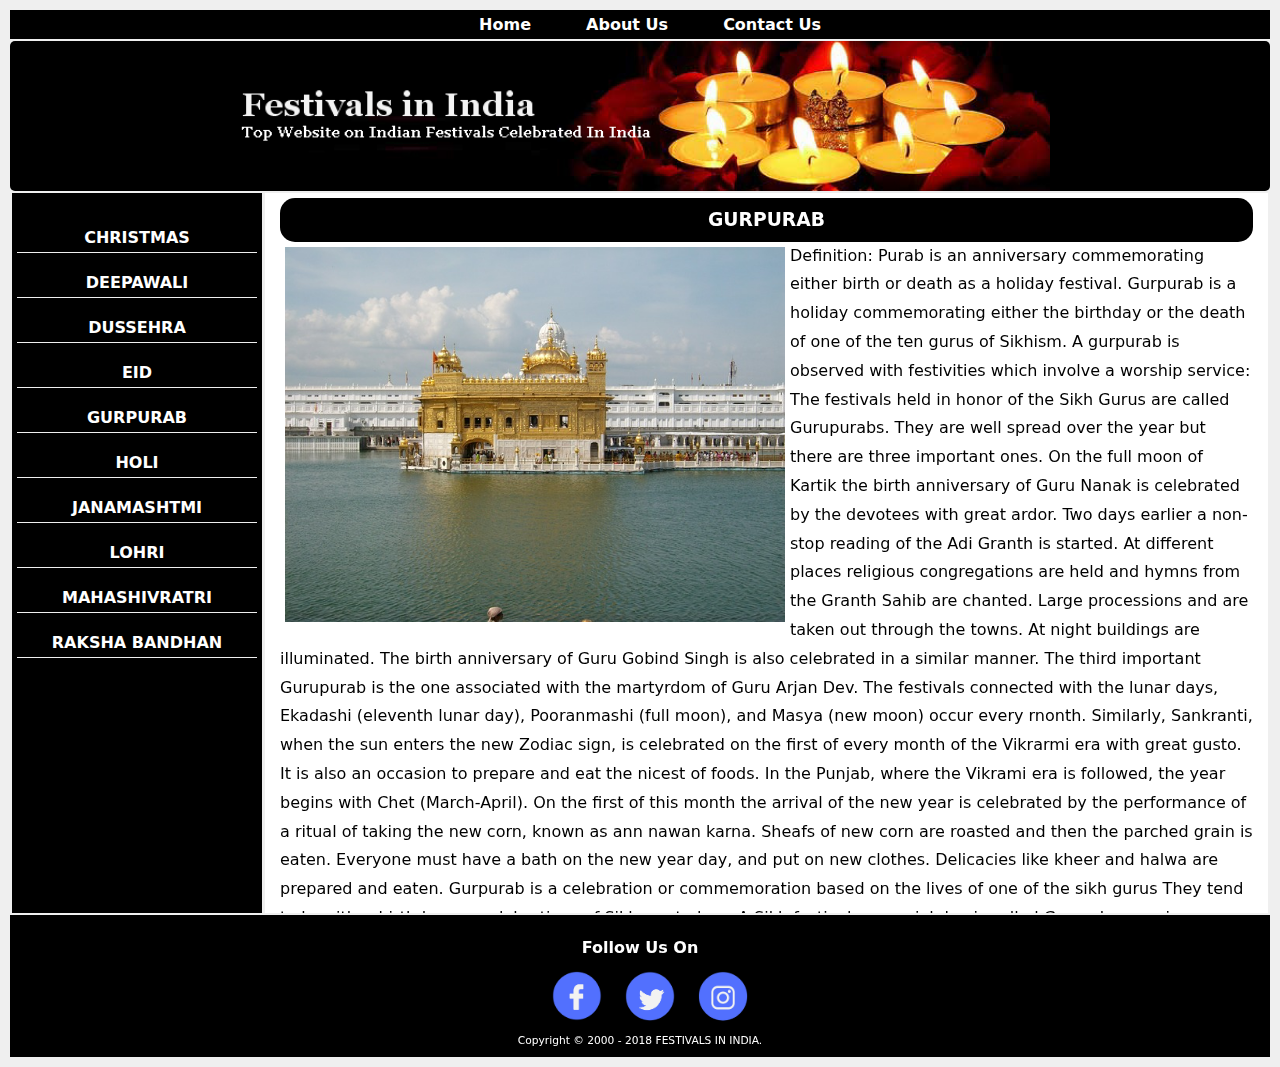
<file: gurpurab.html>
<!--Varun Verma-->
<!DOCTYPE html>
<html lang="en">
    <head>
        <meta charset="utf-8">
        <title>GURPURAB | FII</title>
		<link rel="stylesheet" href="css/style1.css" type="text/css" />
        <link rel="stylesheet" href="css/style.css" type="text/css" />
        <link href="css/lightbox.css" rel="stylesheet">
    <script src="https://code.jquery.com/jquery-3.1.1.min.js"></script>
    <script src="js/lightbox.min.js"></script>

		<link rel="icon" href="images/favicon.ico" type="image/x-icon" />
        <!--[if lt IE 9]>
        <script src="http://html5shim.googlecode.com/svn/trunk/html5.js">
        </script>
        <![endif]-->
        <meta name="viewport" content="width=device-width, initial-scale=1.0">
    </head>
    <body>
         <!-- Navigation Bar start-->
        <nav>
            <ul>
                <li ><a href="index.html">Home</a></li>
                <li ><a href="about.html">About Us</a></li>
                <li ><a href="contact.html">Contact Us</a></li>
            </ul>
        </nav>
        <!--NAVIGATION BAR END-->
        <!-- Header starts-->
        <header>

            <div></div>

        </header>

        <!-- Header Ends-->
        <!-- fes Bar start-->
        <div id="sidebar">
          <ul>
              <li><a href="christmas.html">CHRISTMAS</a></li>
              <li><a href="deepawali.html">DEEPAWALI</a></li>
              <li><a href="dussehra.html">DUSSEHRA</a></li>
              <li><a href="eid.html">EID</a></li>
              <li><a href="gurpurab.html">GURPURAB</a></li>
              <li><a href="holi.html">HOLI</a></li>
              <li><a href="janamashtmi.html">JANAMASHTMI</a></li>
              <li><a href="lohri.html">LOHRI</a></li>
              <li><a href="mahashivratri.html">MAHASHIVRATRI</a></li>
              <li><a href="raakhi.html">RAKSHA BANDHAN</a></li>
          </ul>
        </div>
        <!--fes BAR END-->

        <!-- Main body start-->
        <main class="whiteBG" >
            <div class="des">

      <h3>GURPURAB</h3>
                <a href="images/golden-temple.jpg" data-lightbox='vecta' data-title=" Golden Temple"><img src="images/golden-temple.jpg"></a>

Definition:
Purab is an anniversary commemorating either birth or death as a holiday festival.

Gurpurab is a holiday commemorating either the birthday or the death of one of the ten gurus of Sikhism. A gurpurab is observed with festivities which involve a worship service:

The festivals held in honor of the Sikh Gurus are called Gurupurabs. They are well spread over the year but there are three important ones. On the full moon of Kartik the birth anniversary of Guru Nanak is celebrated by the devotees with great ardor. Two days earlier a non-stop reading of the Adi Granth is started. At different places religious congregations are held and hymns from the Granth Sahib are chanted. Large processions and are taken out through the towns. At night buildings are illuminated. The birth anniversary of Guru Gobind Singh is also celebrated in a similar manner. The third important Gurupurab is the one associated with the martyrdom of Guru Arjan Dev.

The festivals connected with the lunar days, Ekadashi (eleventh lunar day), Pooranmashi (full moon), and Masya (new moon) occur every rnonth. Similarly, Sankranti, when the sun enters the new Zodiac sign, is celebrated on the first of every month of the Vikrarmi era with great gusto. It is also an occasion to prepare and eat the nicest of foods. In the Punjab, where the Vikrami era is followed, the year begins with Chet (March-April). On the first of this month the arrival of the new year is celebrated by the performance of a ritual of taking the new corn, known as ann nawan karna. Sheafs of new corn are roasted and then the parched grain is eaten. Everyone must have a bath on the new year day, and put on new clothes. Delicacies like kheer and halwa are prepared and eaten.

Gurpurab is a celebration or commemoration based on the lives of one of the sikh gurus They tend to be either birthdays or celebrations of Sikh martydrom

A Sikh festival or special day is called Gurpurb, meaning "Guru's remembrance day". The celebration is generally similar for all Gurpurabs; only the hymns and history of a particular occasion is different. T

A Sikh festival or special day is called Gurpurb, meaning "Guru's remembrance day". The celebration is generally similar for all Gurpurabs; only the hymns and history of a particular occasion is different. The ceremony for Guru Nanak's birthday is described in detail.

The birthday of Guru Nanak, founder of the Sikh religion, usually comes in the month of November, but the date varies from year to year according to the lunar Indian Calendar. The birthday celebrations last three days. Generally two days before the birthday, Akhand Path is performed in the Gurdwaras. One day before the birthday, a procession is organised which is led by the Panj Piaré and the Palki (Palanquin) of Guru Granth Sahib and followed by teams of singers singing hymns, brass bands playing different tunes, 'Gatka' (martial art) teams show their swordsmanship, and processionists singing the chorus. The procession passes through the main roads and streets of the town which are covered with buntings and decorated gates and the leaders inform the people of the message of Guru Nanak. On the anniversary day, the programme begins early in the morning at about 4 or 5 am with the singing of Asa-di-Var (morning hymns) and hymns from the Sikh scriptures followed by Katha (exposition of the scripture) and lectures and recitation of poems in praise of the Guru. The celebrations go on till about 2 pm.

After Ardas and distribution of Karah Parsad, the Langar is served. Some Gurdwaras also hold night prayer sessions. This begins around sunset when Rehras (evening prayer) is recited. This is followed by Kirtan till late in the night. Sometimes a Kavi-darbar (poetic symposium) is also held to enable the poets to pay their tributes to the Guru in their own verses. At about 1:20 am, the actual time of the birth, the congregation starts singing Gurbani. The function ends about 2 am.

The Sikhs who cannot join the celebrations for some reason, or in places where there are no Gurdwaras, hold the ceremony in their own homes by performing Kirtan, Path, Ardas, Karah Parsad and Langar. Guru Gobind Singh, the tenth Guru's birthday generally falls in December or January. The celebrations are similar to those of Guru Nanak's birthday, namely Akhand Path, procession and Kirtan, Katha, and Langar.

The martyrdom anniversary of Guru Arjan, the fifth Guru, falls in May or June, the hottest months in India. He was tortured to death under the orders of Mughal Emperor, Jahangir, at Lahore on 25 May 1606. Celebrations consist of Kirtan, Katha, lectures, Karah Parsad and Langar in the Gurdwara. Because of summer heat, chilled sweetened drink made from milk, sugar, essence and water, called chhabeel is freely distributed in Gurdwaras and in neighbourhoods to everybody irrespective of their religious beliefs.

Guru Tegh Bahadur, the ninth Guru, was arrested under orders of Mughal Emperor, Aurangzeb. As he refused to change his religion and accept Islam, he was beheaded on 11 November 1675 at Chandi Chowk, Delhi. Usually one-day celebrations of his martyrdom are organised in the Gurdwaras.



Three days before his passing away, Guru Gobind Singh conferred on 3 October 1708, the guruship of the       Sikhs on Guru Granth Sahib. On this day, a special one-day celebrations are organised with Kirtan, Katha, lectures, Ardas, Karah Parsad and Langar. Sikhs rededicate themselves to follow the teachings of the Gurus contained in the scripture.


    </div>


         </main>
        <!--Main body end-->

        <!--Footer-->
        <footer>
            <div id="social">
                <h2>Follow Us On </h2>
            <a href="https://www.facebook.com/" ><img src="images/facebook.png" alt="facebook icon"></a>


        <a href="https://twitter.com/login?lang=en"><img src="images/twiter.png" alt="twitter icon"></a>


        <a href="https://www.instagram.com/accounts/login/"><img src="images/insta.png" alt="instagram icon"></a>
            </div>
            <div id="copy">
                Copyright &copy; 2000 - 2018 FESTIVALS IN INDIA.
            </div>
        </footer>
        <!--Footer end-->
        </body>

</html>
</file>
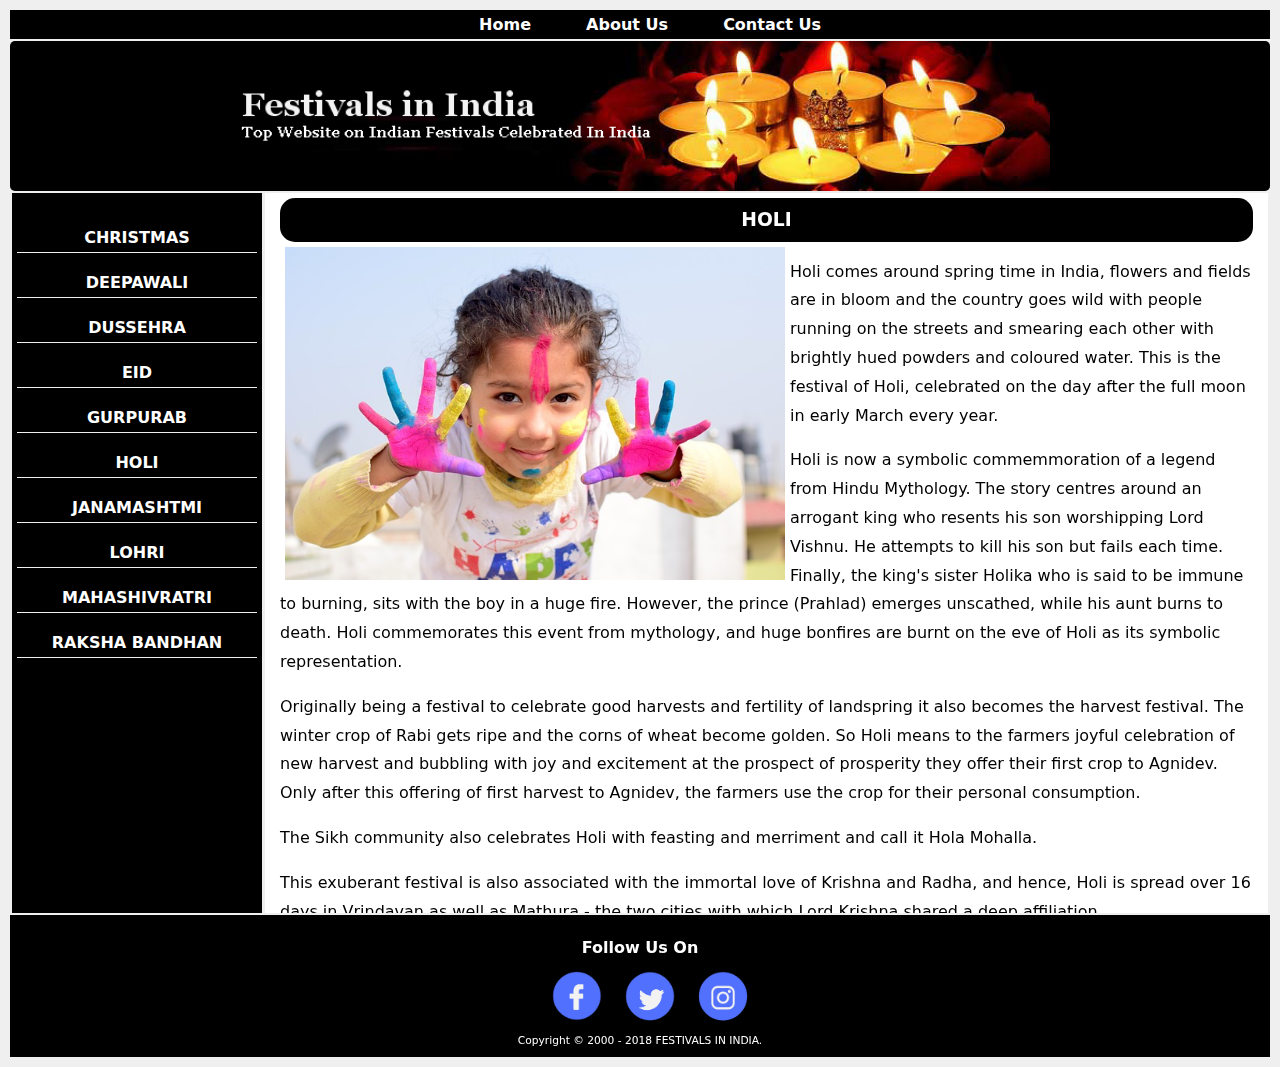
<file: holi.html>
<!--Varun Verma-->
<!DOCTYPE html>
<html lang="en">
    <head>
        <meta charset="utf-8">
        <title>HOLI | FII</title>
		<link rel="stylesheet" href="css/style1.css" type="text/css" />
        <link rel="stylesheet" href="css/style.css" type="text/css" />
        <link href="css/lightbox.css" rel="stylesheet">
    <script src="https://code.jquery.com/jquery-3.1.1.min.js"></script>
    <script src="js/lightbox.min.js"></script>

		<link rel="icon" href="images/favicon.ico" type="image/x-icon" />
        <!--[if lt IE 9]>
        <script src="http://html5shim.googlecode.com/svn/trunk/html5.js">
        </script>
        <![endif]-->
        <meta name="viewport" content="width=device-width, initial-scale=1.0">
    </head>
    <body>
         <!-- Navigation Bar start-->
        <nav>
            <ul>
                <li ><a href="index.html">Home</a></li>
                <li ><a href="about.html">About Us</a></li>
                <li ><a href="contact.html">Contact Us</a></li>
            </ul>
        </nav>
        <!--NAVIGATION BAR END-->
        <!-- Header starts-->
        <header>

            <div></div>

        </header>

        <!-- Header Ends-->
        <!-- fes Bar start-->
        <div id="sidebar">
          <ul>
              <li><a href="christmas.html">CHRISTMAS</a></li>
              <li><a href="deepawali.html">DEEPAWALI</a></li>
              <li><a href="dussehra.html">DUSSEHRA</a></li>
              <li><a href="eid.html">EID</a></li>
              <li><a href="gurpurab.html">GURPURAB</a></li>
              <li><a href="holi.html">HOLI</a></li>
              <li><a href="janamashtmi.html">JANAMASHTMI</a></li>
              <li><a href="lohri.html">LOHRI</a></li>
              <li><a href="mahashivratri.html">MAHASHIVRATRI</a></li>
              <li><a href="raakhi.html">RAKSHA BANDHAN</a></li>
          </ul>
        </div>
        <!--fes BAR END-->

        <!-- Main body start-->
        <main class="whiteBG" >
            <div class="des">

      <h3>HOLI</h3>
                <a href="images/holi1.jpg" data-lightbox='vecta' data-title=" holi "><img src="images/holi1.jpg"></a>

<p>Holi comes around spring time in India, flowers and fields are in bloom and the country goes wild with people running on the streets and smearing each other with brightly hued powders and coloured water. This is the festival of Holi, celebrated on the day after the full moon in early March every year.
</p>
<p>
Holi is now a symbolic commemmoration of a legend from Hindu Mythology. The story centres around an arrogant king who resents his son worshipping Lord Vishnu. He attempts to kill his son but fails each time. Finally, the king's sister Holika who is said to be immune to burning, sits with the boy in a huge fire. However, the prince (Prahlad) emerges unscathed, while his aunt burns to death. Holi commemorates this event from mythology, and huge bonfires are burnt on the eve of Holi as its symbolic representation.
</p>
<p>
Originally being a festival to celebrate good harvests and fertility of landspring it also becomes the harvest festival. The winter crop of Rabi gets ripe and the corns of wheat become golden. So Holi means to the farmers joyful celebration of new harvest and bubbling with joy and excitement at the prospect of prosperity they offer their first crop to Agnidev. Only after this offering of first harvest to Agnidev, the farmers use the crop for their personal consumption.
</p>
<p>
The Sikh community also celebrates Holi with feasting and merriment and call it Hola Mohalla.
</p>
 <p>
This exuberant festival is also associated with the immortal love of Krishna and Radha, and hence, Holi is spread over 16 days in Vrindavan as well as Mathura - the two cities with which Lord Krishna shared a deep affiliation.
</p>
<p>
Apart from the usual fun with coloured powder and water, Holi is marked by vibrant processions which are accompanied by folk songs, dances and a general sense of abandoned vitality.Thus Holy is certainly a vital part of our Indian life and culture in which religion still is a living force. Holi is an ancient festival of India and was originally known as 'Holika'. The festivals finds a detailed description in early religious works such as Jaimini's Purvamimamsa-Sutras and Kathaka-Grhya-Sutras. Historians also believe that Holi was celebrated by all Aryans but more so in the Eastern part of India.

</p><p>
It is said that Holi existed several centuries before Christ. However, the meaning of the festival is believed to have changed over the years. Earlier it was a special rite performed by married women for the happiness and well-being of their families and the full moon (Raka) was worshiped.
</p>
                <h3>Calculating the Day of Holi</h3>
                <p>
There are two ways of reckoning a lunar month- 'purnimanta' and 'amanta'. In the former, the first day starts after the full moon; and in the latter, after the new moon. Though the amanta reckoning is more common now, the purnimanta was very much in vogue in the earlier days.
</p><p>
According to this purnimanta reckoning, Phalguna purnima was the last day of the year and the new year heralding the Vasanta-ritu (with spring starting from next day). Thus the full moon festival of Holika gradually became a festival of merrymaking, announcing the commencement of the spring season. This perhaps explains the other names of this festival - Vasanta-Mahotsava and Kama-Mahotsava.
Legends and Mythology
</p><p>
In some parts of India, specially in Bengal and Orissa, Holi Purnima is also celebrated as the birthday of Shri Chaitanya Mahaprabhu (A.D. 1486-1533). However, the literal meaning of the word 'Holi' is 'burning'. There are various legends to explain the meaning of this word, most prominent of all is the legend associated with demon king Hiranyakashyap.
</p><p>
Hiranyakashyap wanted everybody in his kingdom to worship only him but to his great disappointment, his son, Prahlad became an ardent devotee of Lord Naarayana. Hiaranyakashyap commanded his sister, Holika to enter a blazing fire with Prahlad in her lap. Holika had a boon whereby she could enter fire without any damage on herself. However, she was not aware that the boon worked only when she enters the fire alone. As a result she paid a price for her sinister desires, while Prahlad was saved by the grace of the god for his extreme devotion. The festival, therefore, celebrates the victory of good over evil and also the triumph of devotion.
</p><p>
Legend of Lord Krishna is also associated with play with colors as the Lord started the tradition of play popularity with the people and became a tradition.
</p><p>
There Are also a few other legends associated with the festival - like the legend of Shiva and Kaamadeva and those of Ogress Dhundhi and Pootana. All depict triumph of good over evil - lending a philosophy to the festivalIn spite of being such a colourful and gay festival, there are various aspects of Holi which makes it so significant for our lives. Though they might not be so apparent but a closer look and a little thought will reveal the significance of Holi in more ways than meets the eyes. Ranging from socio-cultural, religious to biological there is every reason why we must heartily enjoy the festival and cherish the reasons for its celebrations.
So when, its time for Holi, please don't hold yourself back and enjoy the festival to the hilt by participating with full enthusiasm in every small tradition related to the festival.
  </p>


 <h3>HOLI SONGS</h3>
 <p>

Holi Hai
Dil ne ek baar aur humaara kehna maana hai,
Is holi pe phir useh rangne jaana hai.

Har saal khareeden hain rang, kari hai tayaari,
Is baar to khelenaa humaare saath, dekhnaa raah humaari.

Shahar mein sabse pooch rahe hain , rang-e-mohabbat kahaan milega
Raat ko khuda ne bataaya ki abhi aur imtehaanon se guzarnaa parega

Neela, hara , peela , gulaabi yeh sab to ek bahaana hai,
Holi ka ho din ya kuch aur hume to tumse milne aana hai

Is Holi pe useh rangne jaana hai,
Is Holi pe useh rangne jaana hai
</p>

<h3>Holi Mela</h3><p>
Holi Mela infuse vibrancy and enthusiasm amongst people in India and abroad. Large number of tourists are attracted towards these grand affair of Holi celebration. Holi fairs are more popular in villages than they are in cities. People from far off villages specially move down to the village holding the Holi Fair a week before the festival. Holi Mela serves as a full entertainment package for young children and elders. One can visualize the craze and love to celebrate the colorful festival with these Holi fairs.
</p>

    </div>


         </main>
        <!--Main body end-->

        <!--Footer-->
        <footer>
            <div id="social">
                <h2>Follow Us On </h2>
            <a href="https://www.facebook.com/" ><img src="images/facebook.png" alt="facebook icon"></a>


        <a href="https://twitter.com/login?lang=en"><img src="images/twiter.png" alt="twitter icon"></a>


        <a href="https://www.instagram.com/accounts/login/"><img src="images/insta.png" alt="instagram icon"></a>
            </div>
            <div id="copy">
                Copyright &copy; 2000 - 2018 FESTIVALS IN INDIA.
            </div>
        </footer>
        <!--Footer end-->
        </body>

</html>
</file>
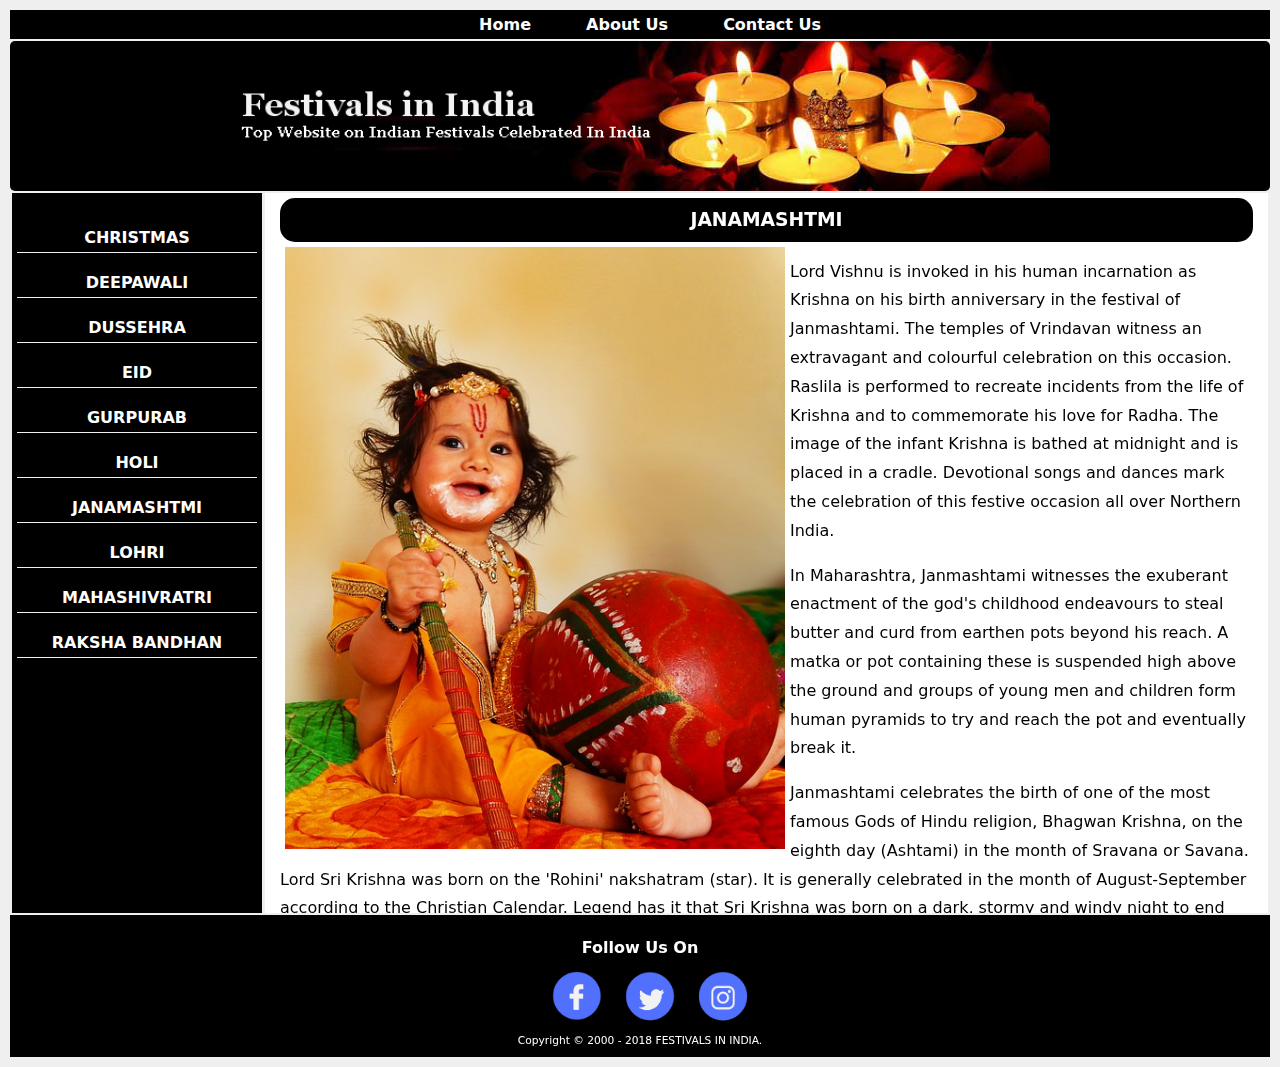
<file: janamashtmi.html>
<!--Varun Verma-->
<!DOCTYPE html>
<html lang="en">
    <head>
        <meta charset="utf-8">
        <title>JANAMASHTMI | FII</title>
		<link rel="stylesheet" href="css/style1.css" type="text/css" />
        <link rel="stylesheet" href="css/style.css" type="text/css" />
        <link href="css/lightbox.css" rel="stylesheet">
    <script src="https://code.jquery.com/jquery-3.1.1.min.js"></script>
    <script src="js/lightbox.min.js"></script>

		<link rel="icon" href="images/favicon.ico" type="image/x-icon" />
        <!--[if lt IE 9]>
        <script src="http://html5shim.googlecode.com/svn/trunk/html5.js">
        </script>
        <![endif]-->
        <meta name="viewport" content="width=device-width, initial-scale=1.0">
    </head>
    <body>
         <!-- Navigation Bar start-->
        <nav>
            <ul>
                <li ><a href="index.html">Home</a></li>
                <li ><a href="about.html">About Us</a></li>
                <li ><a href="contact.html">Contact Us</a></li>
            </ul>
        </nav>
        <!--NAVIGATION BAR END-->
        <!-- Header starts-->
        <header>

            <div></div>

        </header>

        <!-- Header Ends-->
        <!-- fes Bar start-->
        <div id="sidebar">
          <ul>
              <li><a href="christmas.html">CHRISTMAS</a></li>
              <li><a href="deepawali.html">DEEPAWALI</a></li>
              <li><a href="dussehra.html">DUSSEHRA</a></li>
              <li><a href="eid.html">EID</a></li>
              <li><a href="gurpurab.html">GURPURAB</a></li>
              <li><a href="holi.html">HOLI</a></li>
              <li><a href="janamashtmi.html">JANAMASHTMI</a></li>
              <li><a href="lohri.html">LOHRI</a></li>
              <li><a href="mahashivratri.html">MAHASHIVRATRI</a></li>
              <li><a href="raakhi.html">RAKSHA BANDHAN</a></li>
          </ul>
        </div>
        <!--fes BAR END-->

        <!-- Main body start-->
        <main class="whiteBG" >
            <div class="des">

      <h3>JANAMASHTMI</h3>
                <a href="images/krishna.jpg" data-lightbox='vecta' data-title=" krishna "><img src="images/krishna.jpg"></a>
<p>
Lord Vishnu is invoked in his human incarnation as Krishna on his birth anniversary in the festival of Janmashtami. The temples of Vrindavan witness an extravagant and colourful celebration on this occasion. Raslila is performed to recreate incidents from the life of Krishna and to commemorate his love for Radha. The image of the infant Krishna is bathed at midnight and is placed in a cradle. Devotional songs and dances mark the celebration of this festive occasion all over Northern India.
</p><p>
In Maharashtra, Janmashtami witnesses the exuberant enactment of the god's childhood endeavours to steal butter and curd from earthen pots beyond his reach. A matka or pot containing these is suspended high above the ground and groups of young men and children form human pyramids to try and reach the pot and eventually break it.
</p>

<p>
Janmashtami celebrates the birth of one of the most famous Gods of Hindu religion, Bhagwan Krishna, on the eighth day (Ashtami) in the month of Sravana or Savana. Lord Sri Krishna was born on the 'Rohini' nakshatram (star). It is generally celebrated in the month of August-September according to the Christian Calendar. Legend has it that Sri Krishna was born on a dark, stormy and windy night to end the rule and atrocities of his maternal uncle, Kansa.
</p>
<h3>Birth of Lord Krishna</h3><p>
Janmashtami is celebrated to welcome and enjoy Lord Krishna's birth. The birth of Lord Krishna took place when the various planets were in auspicious places. It is said that God chooses a particular time, as to when he will take birth as a human and the planetary systems are adjusted accordingly.</p>

<h3>Auspicious Nakshatra (Constellation)</h3><p>

Around the time of Bhagwan Krishna's birth, Rohini Nakshatra was predominant as it is considered to be quite auspicious. This is so because it is under the supervision of Brahma, the creator of Universe. Sri Krishna was born in the month Of Sravana more than 5000 years ago.
</p><h3>
Born in Dwapur Yug (Iron Age)</h3><p>
According to some scholars, Krishna was born on Wednesday,the eighth day of second fortnight in Sravana month in the year of Visvavasu around 3227 BC, also known as Dwapur Yug. July 19th 3228 BC to be more accurate. He lived for 125 years and disappeared on February 18th 3102 BC on the new moon night of Phalguna. His death was the onset of the current corrupt age known as Kaliyug.
</p><h3>
Universal Happiness of all Forms of Life</h3><p>
From the time, Devki conceived Sri Krishna, she began to glow and exude divine light. The prison walls glowed with the aura of the new born infant. Atmosphere of peace and happiness prevailed all over, Forests were all green and full of trees with all kinds of beautiful flowers, rivers were all swollen due to joy, peacocks began to dance in sheer joy, people in all villages started being happy.
</p><h3>
Objective of Krishna's Birth</h3><p>
The main objective of Lord Krishna's birth was to free Mother Earth from the wickedness of demons. Playing an important part in Mahabharata (legendary battle in Kurukshetra) and propagating the theory of bhakti and good karma were other important objectives.
</p><h3>
Events Before The Birth of Sri Krishna</h3><p>
The people of Mathura were extremely unhappy with the wicked king Kansa who put his father, king Ugrasen in prison and declared himself the king of Mathura. It was to put an end to his evil ways and other demons that Lord Vishnu decided to take birth on Earth in human form. According to Akashvani (heavenly voice) at the wedding of his beloved sister Devki, Kansa got to know that the eighth child of his sister will take birth to kill him. So, in turn he rushed to kill his sister. Kansa gave up the idea of killing after being assured by Vasudev that he will handover all his children to him. He put them in Prison. Kansa killed all the six infants as soon as they were born. The seventh child (Balram) was saved due to divine intervention, when he was transferred from Devki's womb to that of Rohini's (other wife of Vasudev).
</p><h3>
Events During the Birth of Lord Krishna</h3><p>
Lord Krishna was born in a prison cell in the captivity of King Kansa. He took birth in divine form with lotus like eyes,his palms bearing the signs of a lotus and discus. He had a swastika sign on his sole. Wearing a yellow colored silk cloth, adorned with precious diamond earrings and a crown made of emeralds. Soon after the birth, a chain of events astonished Vasudev,when he saw the gates of the cell flow open and all the guards fast asleep. He immediately thought of Nand ,his close friend in Gokul and decided to handover his child to him in order to save him from the clutch of Kansa.
</p><h3>
River Yamuna Bows To The Feet of Sri Krishna</h3><p>
The night of birth was witnessed by heavy rains which led to River Yamuna being in floods. As soon as the feet of Lord immersed in the river, the flow became normal and Yamuna made way for the Lord. Sheshnag, the serpent formed an umbrella to save the new born baby from rain.
</p><h3>
Exchange of the Babies</h3><p>
Vasudev kept his child next to fast asleep Yashoda and took the baby girl lying with him back to Mathura. The baby girl is believed to be the sister of Lord Vishnu.
</p><h3>
Disappearance of The Divine Child</h3><p>
On hearing the news of birth of the eighth child of Devki and Vasudev, Kansa rushed to the prison-cell and lifted the baby girl to kill her despite pleadings from Devki. However, instead of hitting the stone, the child flew up in the air and announced that the annihilator of Kansa was born and in safe hands.
Janmashtami in Vrindavan
Krishna later gre in Gokul and finally killed his maternal uncle, King Kansa
</p><h3>
 Sri Krishna Janmashthami</h3><p>
Shri Krishna Janmashtami celebrates the birth of Shri Krishna, the incarnation of Lord Vishnu. Janmashtami is a festival which is celebrated by Hindus across the world with lot of jubilation and excitement. Dwarka, Mathura and Vrindavan are the places in India which attract the maximum visitors during the festival of Janmashtami. These places are the best destinations if you are in India to witness the amazing celebrations associated with Janmashtami. Festival of Janmashtami is also known as Gokulashtami or Krishnaashtami and is celebrated across the world with same fervour as is seen in India during this auspicious festival. Shri Krishna idols are bathed and decorated at midnight (The time on which Shri Krishna took birth) and many rituals are performed during the prayers offered to Shri Krishna. Another popular attraction during the festival of Janmashtami is the popular Dahi Handi event which is celebrated all across the state of Maharashtra. During this event human pyramids are formed with an objective of breaking the dahi handi (earthern pots filled with curd) which are tied high above the ground. This is a very popular event which is also televised across the nation and leaves everyone spellbound with excitement.
</p><h3>
When is Janmashtami</h3>
<p>
Janmashtami comes every year on the eighth day in the Month of Shravana (August-September). According to Hindu scriptures, Sri Krishna was born in the ‘Rohini’ star. Janmashtami is celebrated for two days, the first day is called Krishnashtami or Gokulashtami and the second day is called Kalastami or Janmashtami.
</p><h3>
Celebrations on Janmastami</h3>
                       <a href="images/lord-krishna1.jpg" data-lightbox='vecta' data-title=" krishna "><img src="images/lord-krishna1.jpg"></a>

                <p>
"Let me offer my respectful obeisances unto the Lord, who has become the son of Vasudeva, the pleasure of Devaki, the boy of Nanda and the other cowherd men of Vrindavana, and the enlivener of the cows and the senses."</p><p>

The festival of Sri Krishna Janmashtami is celebrated with so much devotion and enthusiasm. So many rituals and customs are followed on this day, some are common and some are very unique to a particular region. Devotees all over sings bhajans, chants hymn “hare rama hare krishna” and offers special pooja and aarti to get the blessings of God. Devotees all over India congregates Krishna temples at Vrindavan, Mathura, Dwarka, to plunge deep in the religious atmosphere. </p><p>

Mainly the fasting upto the birth of Krishna in midnight is observed. In the early morning the idols of Krishna is cleansed with curd and Ganga water. After that the idol is decorated with yellow clothe and glittering gems. Special dishes made of milk are offered to the Lord Krishna and at the midnight devotees have food to end their fasts.</p>
    </div>


         </main>
        <!--Main body end-->

        <!--Footer-->
        <footer>
            <div id="social">
                <h2>Follow Us On </h2>
            <a href="https://www.facebook.com/" ><img src="images/facebook.png" alt="facebook icon"></a>


        <a href="https://twitter.com/login?lang=en"><img src="images/twiter.png" alt="twitter icon"></a>


        <a href="https://www.instagram.com/accounts/login/"><img src="images/insta.png" alt="instagram icon"></a>
            </div>
            <div id="copy">
                Copyright &copy; 2000 - 2018 FESTIVALS IN INDIA.
            </div>
        </footer>
        <!--Footer end-->
        </body>

</html>
</file>
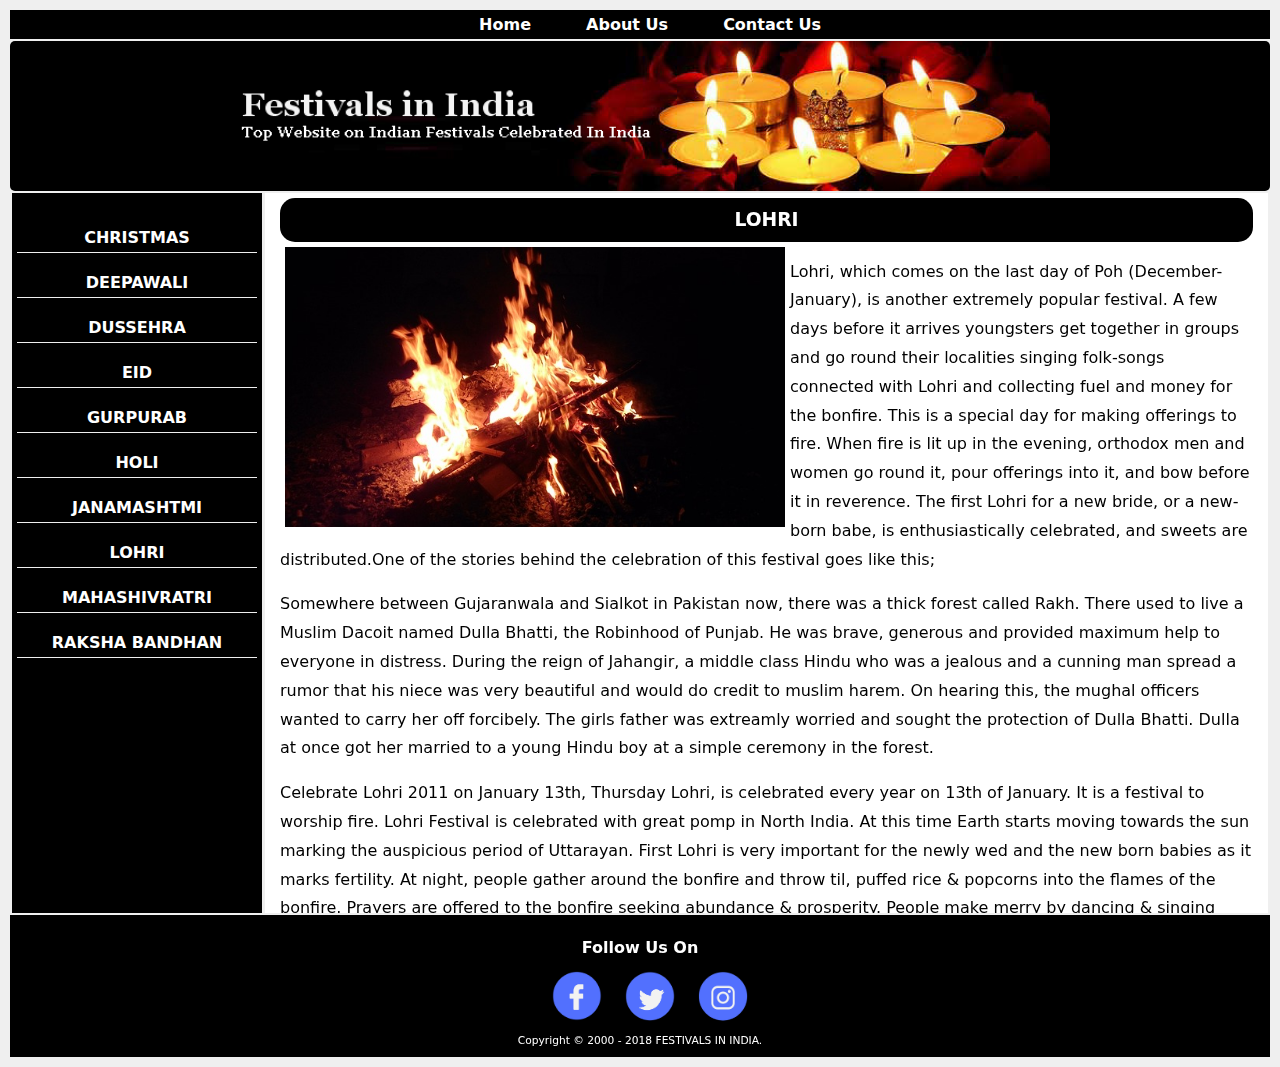
<file: lohri.html>
<!--Varun Verma-->
<!DOCTYPE html>
<html lang="en">
    <head>
        <meta charset="utf-8">
        <title>LOHRI | FII</title>
		<link rel="stylesheet" href="css/style1.css" type="text/css" />
        <link rel="stylesheet" href="css/style.css" type="text/css" />
        <link href="css/lightbox.css" rel="stylesheet">
    <script src="https://code.jquery.com/jquery-3.1.1.min.js"></script>
    <script src="js/lightbox.min.js"></script>

		<link rel="icon" href="images/favicon.ico" type="image/x-icon" />
        <!--[if lt IE 9]>
        <script src="http://html5shim.googlecode.com/svn/trunk/html5.js">
        </script>
        <![endif]-->
        <meta name="viewport" content="width=device-width, initial-scale=1.0">
    </head>
    <body>
         <!-- Navigation Bar start-->
        <nav>
            <ul>
                <li ><a href="index.html">Home</a></li>
                <li ><a href="about.html">About Us</a></li>
                <li ><a href="contact.html">Contact Us</a></li>
            </ul>
        </nav>
        <!--NAVIGATION BAR END-->
        <!-- Header starts-->
        <header>

            <div></div>

        </header>

        <!-- Header Ends-->
        <!-- fes Bar start-->
        <div id="sidebar">
          <ul>
              <li><a href="christmas.html">CHRISTMAS</a></li>
              <li><a href="deepawali.html">DEEPAWALI</a></li>
              <li><a href="dussehra.html">DUSSEHRA</a></li>
              <li><a href="eid.html">EID</a></li>
              <li><a href="gurpurab.html">GURPURAB</a></li>
              <li><a href="holi.html">HOLI</a></li>
              <li><a href="janamashtmi.html">JANAMASHTMI</a></li>
              <li><a href="lohri.html">LOHRI</a></li>
              <li><a href="mahashivratri.html">MAHASHIVRATRI</a></li>
              <li><a href="raakhi.html">RAKSHA BANDHAN</a></li>
          </ul>
        </div>
        <!--fes BAR END-->

        <!-- Main body start-->
        <main class="whiteBG" >
            <div class="des">

      <h3>LOHRI</h3>
                <a href="images/lohri.jpg" data-lightbox='vecta' data-title=" LOHRI "><img src="images/lohri.jpg"></a>
<p>Lohri, which comes on the last day of Poh (December-January), is another extremely popular festival. A few days before it arrives youngsters get together in groups and go round their localities singing folk-songs connected with Lohri and collecting fuel and money for the bonfire. This is a special day for making offerings to fire. When fire is lit up in the evening, orthodox men and women go round it, pour offerings into it, and bow before it in reverence. The first Lohri for a new bride, or a new-born babe, is enthusiastically celebrated, and sweets are distributed.One of the stories behind the celebration of this festival goes like this;</p><p>

Somewhere between Gujaranwala and Sialkot in Pakistan now, there was a thick forest called Rakh. There used to live a Muslim Dacoit named Dulla Bhatti, the Robinhood of Punjab. He was brave, generous and provided maximum help to everyone in distress. During the reign of Jahangir, a middle class Hindu who was a jealous and a cunning man spread a rumor that his niece was very beautiful and would do credit to muslim harem. On hearing this, the mughal officers wanted to carry her off forcibely. The girls father was extreamly worried and sought the protection of Dulla Bhatti. Dulla at once got her married to a young Hindu boy at a simple ceremony in the forest.</p><p>

Celebrate Lohri 2011 on January 13th, Thursday
Lohri, is celebrated every year on 13th of January. It is a festival to worship fire. Lohri Festival is celebrated with great pomp in North India. At this time Earth starts moving towards the sun marking the auspicious period of Uttarayan. First Lohri is very important for the newly wed and the new born babies as it marks fertility. At night, people gather around the bonfire and throw til, puffed rice & popcorns into the flames of the bonfire. Prayers are offered to the bonfire seeking abundance & prosperity. People make merry by dancing & singing traditional folk songs
</p>


<h3>The History of Lohri</h3><p>
the history of Lohri, a seasonal festival of North India is as old as that of story of Indus Valley civilization itself. The Festival of Lohri marks the beginning of the end of winter and the coming of spring and the new year. The fires lit at night, the hand warming, the song and dance and the coming together of an otherwise atomized community, are only some of the features of this festival. The Lohri of north India coincides with Pongal in Tamil Nadu, Makar Sankranti in Bengal, Magha Bihu in Assam, Tai Pongal in Kerala, all celebrated on the auspicious day of Makar Sankranti.
</p><p>
There are some interesting socio-cultural and folk-legends connected with Lohri. According to the cultural history of Punjab, Bhatti, a Rajput tribe during the reign of Akbar, inhabited parts of Rajasthan, Punjab, and Gujarat (now in Pakistan). Dulla Bhatti, Raja of Pindi Bhattian, was put to death by the Mughal king for revolting against him. The tribal mirasis (street singers) trace the history of the tribe and interestingly, claim Maharaja Ranjit Singh as one of its scions.
</p><p>
Dulla Bhatti, like Robin Hood, robbed the rich and gave to the poor. The people of the area loved and respected him. He once rescued a girl from kidnappers and adopted her as his daughter. His people would remember their hero every year on Lohri. Groups of children moved from door to door, singing the Dulla Bhatti folk-song: "Dulla Bhatti ho! Dulle ne dhi viyahi ho! Ser shakar pai ho!" (Dulla gave his daughter a kilo of sugar as a marriage gift).</p><p>

Lohri is essentially a festival dedicated to fire and the sun god. It is the time when the sun transits the zodiac sign Makar (Capricorn), and moves towards the north. In astrological terms, this is referred to as the sun becoming Uttarayan. The new configuration lessens the ferocity of winter, and brings warmth to earth. It is to ward off the bitter chill of the month of January that people light bonfires, dance around it in a mood of bonhomie and celebrate Lohri.</p><p>

Fire is associated with concepts of life and health. Fire, like water, is a symbol of transformation and regeneration. It is the representative of the sun, and is thus related, on the one hand with rays of light, and on the other with gold. It is capable of stimulating the growth of cornfields and the well being of man and animals. It is the imitative magic purporting to assure the supply of light and heat. It is also an image of energy and spiritual strength. That is why the Lohri fire gets sanctified and is venerated like a deity. On this occasion, people offer peanuts, popcorn and sweets made of til- chirva, gajak and revri – to propitiate fire as a symbol of the sun god

.</p>


<h3>
Origin of Lohri</h3><p>
 Lohri Festival
The origin of the Lohri can be traced back to the tale of Dulla Bhatti. By the end of the first week of January, small groups of boys ring the doorbell of houses and start chanting the Lohri songs related to Dulla Bhatti. In turn, the people give them popcorn, peanuts, crystal sugar, sesame seeds (til) or gur as well as money. Turning them back empty-handed is regarded inauspicious.

Lohri marks the end of winter on the last day of Paush, and beginning of Magha (around January 12 and 13), when the sun changes its course. It is associated with the worship of the sun and fire and is observed by all communities with different names, as Lohri is an exclusively Punjabi festival. The questions like When it began and why is lost in the mists of antiquity.
</p><p>
The origin of Lohri is related to the central character of most Lohri songs is Dulla Bhatti, a Muslim highway robber who lived in Punjab during the reign of Emperor Akbar. Besides robbing the rich, he rescued Hindu girls being forcibly taken to be sold in slave market of the Middle East. He arranged their marriages to Hindu boys with Hindu rituals and provided them with dowries. Understandably, though a bandit, he became a hero of all Punjabis. So every other Lohri song has words to express gratitude to Dulla Bhatti.
</p><p>
Some believe that Lohri has derived its name from Loi, the wife of Sant Kabir, for in rural Punjab Lohri is pronounced as Lohi. Others believe that Lohri comes from the word 'loh', a thick iron sheet tawa used for baking chapattis for community feasts. Another legend says that Holika and Lohri were sisters. While the former perished in the Holi fire, the latter survived. Eating of til (sesame seeds) and rorhi (jaggery) is considered to be essential on this day. Perhaps the words til and rorhi merged to become tilorhi, which eventually got shortened to Lohri.
</p><p>
Ceremonies that go with the festival of Lohri usually comprises of making a small image of the Lohri goddess with gobar (cattle dung), decorating it, kindling a fire beneath it and chanting its praises. The final ceremony is to light a large bonfire at sunset, toss sesame seeds, gur, sugar-candy and rewaries in it, sit round it, sing, dance till the fire dies out. People take dying embers of the fire to their homes. In Punjabi village homes, fire is kept going round the clock by use of cow-dung cakes
</p>


<h3>
 Harvest Festival of Punjab</h3><p>
Lohri is the harvest festival of Punjab, famously known as the the breadbasket state of India. Thus, people residing in Punjab attach a great significance to Lohri, the festival in feasts and foods. This harvest festival is celebrated to mark both celebration and sharing.
</p><p>
Lohri festival prompts people to be thankful for God's provision and to celebrate his creation, its focus on farming.
</p><p>
In Punjab, wheat is the main winter crop, which is sown in October and harvested in March or April. In January, the fields come up with the promise of a golden harvest, and farmers celebrate Lohri during this rest period before the cutting and gathering of crops. For Punjabis, this is more than just a festival, it is also an example of a way of life.
 </p>
<h3>
 Customs and Traditions of Lohri</h3><p>
The various customs and traditions attached to the festival of Lohri signifies the harvesting of the Rabi crops. The people of Northern India, especially Punjab and Haryana celebrate Lohri, to mark the end of winter. Harvested fields and front yards are litup with flames of bonfires, around which people gather to meet friends and relatives and sing folk songs. For Punjabis, this is more than just a festival; it is also an example of their love for celebrations. Lohri celebrates fertility and the joy of life. People gather around bonfires, throw sweets, puffed rice and popcorn into the flames, sing popular and folksongs and exchange greetings.
</p><p>
In the morning, children go from door to door singing songs in praise of Dulha Bhatti, a Punjabi version of Robin Hood who robbed from the rich and helped the poor. These visitors are usually given money as they knock on their neighbor’s doors. In the evening, people gather around bonfires, throw sweets, puffed rice, and popcorn into the flames, sing popular folk songs and exchange greetings.

</p><p>



He lit the sacred fire in keeping with the Hindu custom. Since there was no priest to chant the holy mantras, he broke into a hiliarious song composed extepore to add chear to the occasion. This song is sung even today on the occasion.The song goes
</p><p>
Sunder mundriye Ho
Tera kaun bachera Ho
Dhulla bhatti wala Ho
Dulle dhi vaiahi Ho
Ser Shakar Pai Ho
Kudi de boje pai Ho
Kudi da lal pataka Ho
Kudi da salu pata Ho
Salu kaun samete Ho
Chacha gal dese Ho
Chache churi kuti Ho
Jimindara luti Ho
Jimindara sado Ho
Gin gin paule lao Ho
Ik paula reh gaya
Sepai fadh kei lai gaya
Sepai ne mari it
</p>

    </div>


         </main>
        <!--Main body end-->

        <!--Footer-->
        <footer>
            <div id="social">
                <h2>Follow Us On </h2>
            <a href="https://www.facebook.com/" ><img src="images/facebook.png" alt="facebook icon"></a>


        <a href="https://twitter.com/login?lang=en"><img src="images/twiter.png" alt="twitter icon"></a>


        <a href="https://www.instagram.com/accounts/login/"><img src="images/insta.png" alt="instagram icon"></a>
            </div>
            <div id="copy">
                Copyright &copy; 2000 - 2018 FESTIVALS IN INDIA.
            </div>
        </footer>
        <!--Footer end-->
        </body>

</html>
</file>
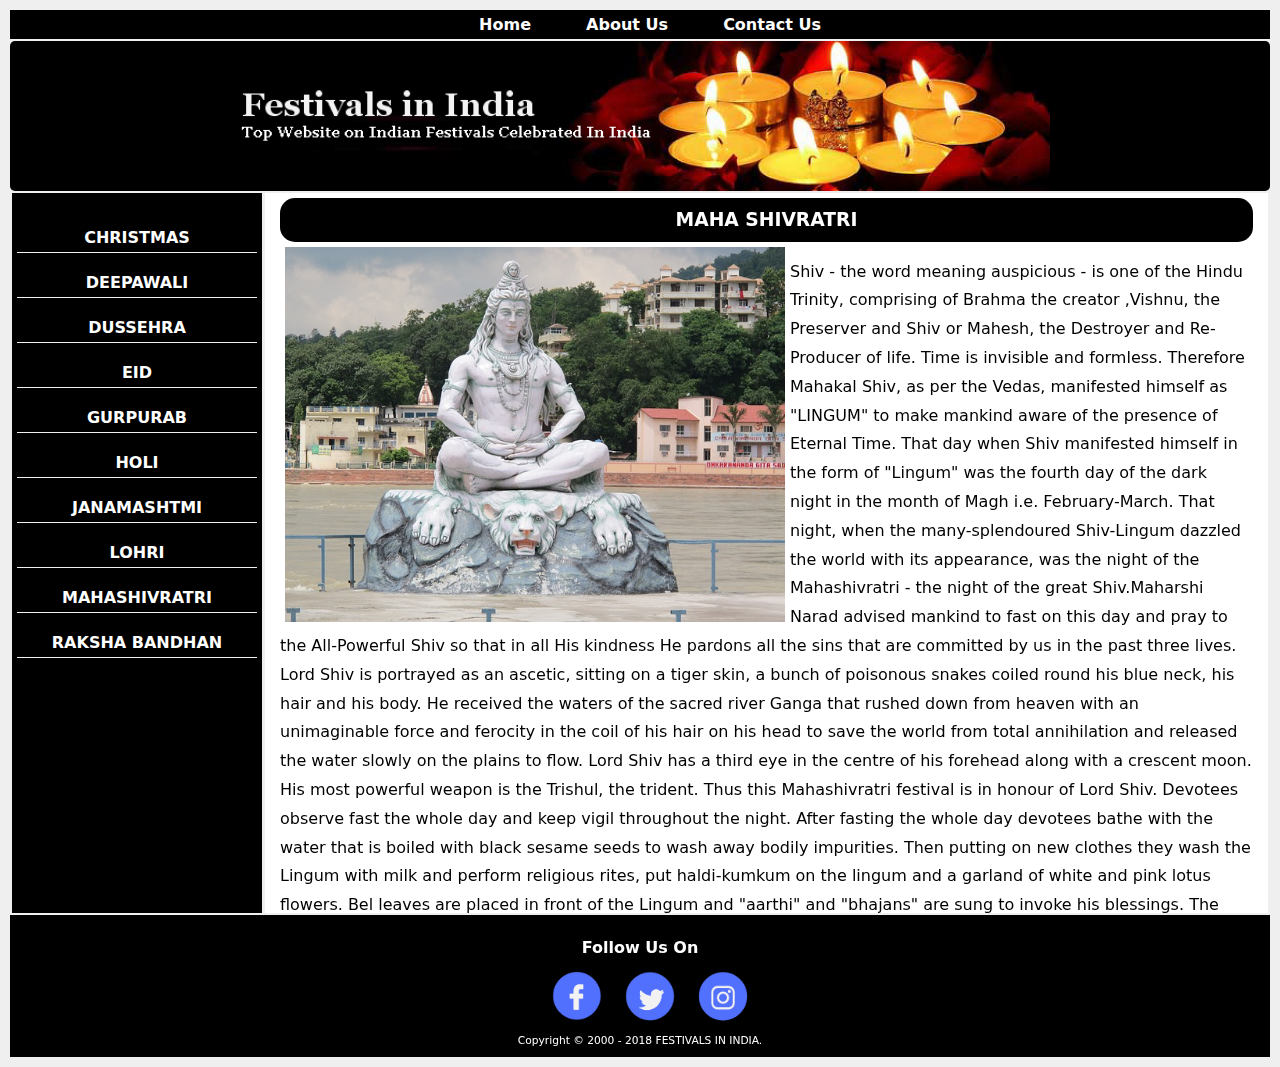
<file: mahashivratri.html>
<!--Varun Verma-->
<!DOCTYPE html>
<html lang="en">
    <head>
        <meta charset="utf-8">
        <title>MAHASHIVRATRI | FII</title>
		<link rel="stylesheet" href="css/style1.css" type="text/css" />
        <link rel="stylesheet" href="css/style.css" type="text/css" />
        <link href="css/lightbox.css" rel="stylesheet">
    <script src="https://code.jquery.com/jquery-3.1.1.min.js"></script>
    <script src="js/lightbox.min.js"></script>

		<link rel="icon" href="images/favicon.ico" type="image/x-icon" />
        <!--[if lt IE 9]>
        <script src="http://html5shim.googlecode.com/svn/trunk/html5.js">
        </script>
        <![endif]-->
        <meta name="viewport" content="width=device-width, initial-scale=1.0">
    </head>
    <body>
         <!-- Navigation Bar start-->
        <nav>
            <ul>
                <li ><a href="index.html">Home</a></li>
                <li ><a href="about.html">About Us</a></li>
                <li ><a href="contact.html">Contact Us</a></li>
            </ul>
        </nav>
        <!--NAVIGATION BAR END-->
        <!-- Header starts-->
        <header>

            <div></div>

        </header>

        <!-- Header Ends-->
        <!-- fes Bar start-->
        <div id="sidebar">
          <ul>
              <li><a href="christmas.html">CHRISTMAS</a></li>
              <li><a href="deepawali.html">DEEPAWALI</a></li>
              <li><a href="dussehra.html">DUSSEHRA</a></li>
              <li><a href="eid.html">EID</a></li>
              <li><a href="gurpurab.html">GURPURAB</a></li>
              <li><a href="holi.html">HOLI</a></li>
              <li><a href="janamashtmi.html">JANAMASHTMI</a></li>
              <li><a href="lohri.html">LOHRI</a></li>
              <li><a href="mahashivratri.html">MAHASHIVRATRI</a></li>
              <li><a href="raakhi.html">RAKSHA BANDHAN</a></li>
          </ul>
        </div>
        <!--fes BAR END-->

        <!-- Main body start-->
        <main class="whiteBG" >
            <div class="des">

      <h3>MAHA SHIVRATRI</h3>
                <a href="images/MahaShivratri1.jpg" data-lightbox='vecta' data-title=" shiva "><img src="images/MahaShivratri1.jpg"></a>
<p>Shiv - the word meaning auspicious - is one of the Hindu Trinity, comprising of Brahma the creator ,Vishnu, the Preserver and Shiv or Mahesh, the Destroyer and Re-Producer of life. Time is invisible and formless. Therefore Mahakal Shiv, as per the Vedas, manifested himself as "LINGUM" to make mankind aware of the presence of Eternal Time. That day when Shiv manifested himself in the form of "Lingum" was the fourth day of the dark night in the month of Magh i.e. February-March. That night, when the many-splendoured Shiv-Lingum dazzled the world with its appearance, was the night of the Mahashivratri - the night of the great Shiv.Maharshi Narad advised mankind to fast on this day and pray to the All-Powerful Shiv so that in all His kindness He pardons all the sins that are committed by us in the past three lives.
Lord Shiv is portrayed as an ascetic, sitting on a tiger skin, a bunch of poisonous snakes coiled round his blue neck, his hair and his body. He received the waters of the sacred river Ganga that rushed down from heaven with an unimaginable force and ferocity in the coil of his hair on his head to save the world from total annihilation and released the water slowly on the plains to flow. Lord Shiv has a third eye in the centre of his forehead along with a crescent moon. His most powerful weapon is the Trishul, the trident.



Thus this Mahashivratri festival is in honour of Lord Shiv. Devotees observe fast the whole day and keep vigil throughout the night. After fasting the whole day devotees bathe with the water that is boiled with black sesame seeds to wash away bodily impurities. Then putting on new clothes they wash the Lingum with milk and perform religious rites, put haldi-kumkum on the lingum and a garland of white and pink lotus flowers. Bel leaves are placed in front of the Lingum and "aarthi" and "bhajans" are sung to invoke his blessings. The aroma of the lighted agarbattis seem to float in the air and from temples are heard the chinning of the bells and the sound of melodious devotional songs. All this surely must reach Mount Kailash and wake Him up from his deep meditation to bless mankind. Our ancient religious scriptures specially`Linga Puran', abound with stories of Lord Shiv's kindness and large-heartedness in giving boons to His devotees.
</p><p>
This festival of Maha Shivratri is held in great esteem in most of the region in India . In Ujjain in the famous temple of Mahakaleshwar Shiv's Lingum is worshipped with the performance of all the religious rites and rituals. The story goes that a powerful demon who lived on Ratnamal mountain attacked Avanti - the name of the present-day Ujjain in those days - and killed a Brahmin sage by putting him in fire. The angry Lord Shiv opened his third eye and burnt the demon to ashes. On that very spot of land where Lord Shiv opened his third eye and killed the demon appeared the Shiv-Lingum. A majestic temple was built on that ground. The mention of this temple is found in`Adi-Brahma Puran' and its detailed description in the`Gyan-Samhita'.

Lord Shiv is known by many names like Shanker, Mahesh, Bholenath, Neelakanth, Shambhu Kailasheshwar, Umanath, Nataraj and others. He is the most sought -after deity amongst the Hindus and pray to him as the god of immense large-heartedness who they believe grant all their wishes. Around him are weaved many interesting stories that reveal His magnanimous heart. Not only this, but these stories and legends also enrich the Indian culture and art. Mythological Significance
Maha Shivratri The Purans contain many stories and legends describing the origin of this Maha Shivratri festival. According to one, during the samundra manthan, a pot of poison merged from the ocean. This terrified the gods and demons as the poison was capable of destroying the entire world, and they ran to Lord Shiva for help. To protect the world from its evil effects, Lord Shiva drank the deadly poison but held it in his throat. Because of it, he was given the name Neelkantha. On the eve of Maha Shivratri festival we worship lord "Shiva" or "Nilkantha"

It isbelieved that once Brahma and Vishnu, the two pillars of the holy Trinity were having an argument as to who was supreme. Brahma declared himself to be the Creator and the Destroyer, he commanded more respect. At that moment a huge lingam ablaze with flames appeared from nowhere. Both the gods were so overwhelmed by its constantly increasing size that they forgot the quarrel and decided to determine the size. Neither could ascertain the size. Just then, Shiva appeared out of the lingam and proclaimed that he was the progenitor of both of them. He was the Creator, Preserver and the Destroyer. He demanded that there after he be worshiped in his phallic form, the lingam.
</p>
<h3>Shivaratri Pooja</h3>
 <p>Shivaratri PoojaShivaratri Pooja has been given tremendous significance in Hindu mythology. It is said that ritual worship of Lord Shiva on a Shivaratri day pleases Lord Shiva the most. Devotees further believe that by pleasing Lord Shankara on the auspicious Shivaratri day, a person is absolved of past sins and is blessed with Moksha or salvation.

Merits of Shivaratri Puja
According to Shiva Purana, sincere worship of Lord Shiva yields merits including spiritual growth for the devotees. It also provides extensive details on the right way to perform Shivratri Puja.

Shiva Purana further says that performing abhisheka of Shiva Linga with six different dravyas including milk, yoghurt, honey, ghee, sugar and water while chanting Sri Rudram, Chamakam and Dasa Shanthi pleases Lord.</p>
<h3> Shivaratri Celebrations</h3><p>Shivaratri Celebrations in India are marked with devotion and religious fervor. Joy is writ large on the faces of millions of Lord Shiva devotees as they start preparing for the biggest Lord Shiva festival in advance. Celebrations of Shivaratri began with the break of the dawn on the Shivratri day and continue all though the night. Devotees observe fast and spend the day in devotion and worship of Lord Shiva. Many worshippers also participate in the jaagran or the night vigil organized in various Shiva temples across the country. Devotees believe that sincere observance of Shivaratri puja and all night worship of Lord Shiva will absolve them of all their sins and liberate them from the cycle of birth and death.</p>


                <h3>Shivaratri Celebrations in Temples</h3><p>
After the ritual bath, preferably in the sacred waters of river Ganga, devotees pay a visit to the nearest Lord Shiva temple carrying the traditional puja items like milk, water, bel leaves, fruits, incense stick, oil lamp etc. Due to massive popularity of the festival several stalls selling puja items come up outside the temple and do a thriving business.

In the bigger and more popular Shiva temples there is massive rush of devotees. Long queues can be noticed as devotees, mostly women, wait for their turn to perform puja. Since, bathing of Shiva Linga with milk is part of the Shivaratri Puja tradition; little rivers are formed due to the excessively overflowing milk and fruit in the Shiva temples on this day.

Ritual worship of Shiva Linga is done by temple priests every three hours all through the day and night of Shivaratri Festival. Shouts of ‘Shivaji ki Jai’, chanting of the mantra, ‘Om Namah Shivaya’ and ringing of temple bells make the atmosphere religious and devotional.

Nightlong vigil on Shivratri or the Jaagran is celebrated by singing of devotional hymns and songs in worship of Lord Shiva. And, it is only in the following morning that the devotees break their fast by consuming prasad offered to the Lord. </p>



    </div>


         </main>
        <!--Main body end-->

        <!--Footer-->
        <footer>
            <div id="social">
                <h2>Follow Us On </h2>
            <a href="https://www.facebook.com/" ><img src="images/facebook.png" alt="facebook icon"></a>


        <a href="https://twitter.com/login?lang=en"><img src="images/twiter.png" alt="twitter icon"></a>


        <a href="https://www.instagram.com/accounts/login/"><img src="images/insta.png" alt="instagram icon"></a>
            </div>
            <div id="copy">
                Copyright &copy; 2000 - 2018 FESTIVALS IN INDIA.
            </div>
        </footer>
        <!--Footer end-->
        </body>

</html>
</file>
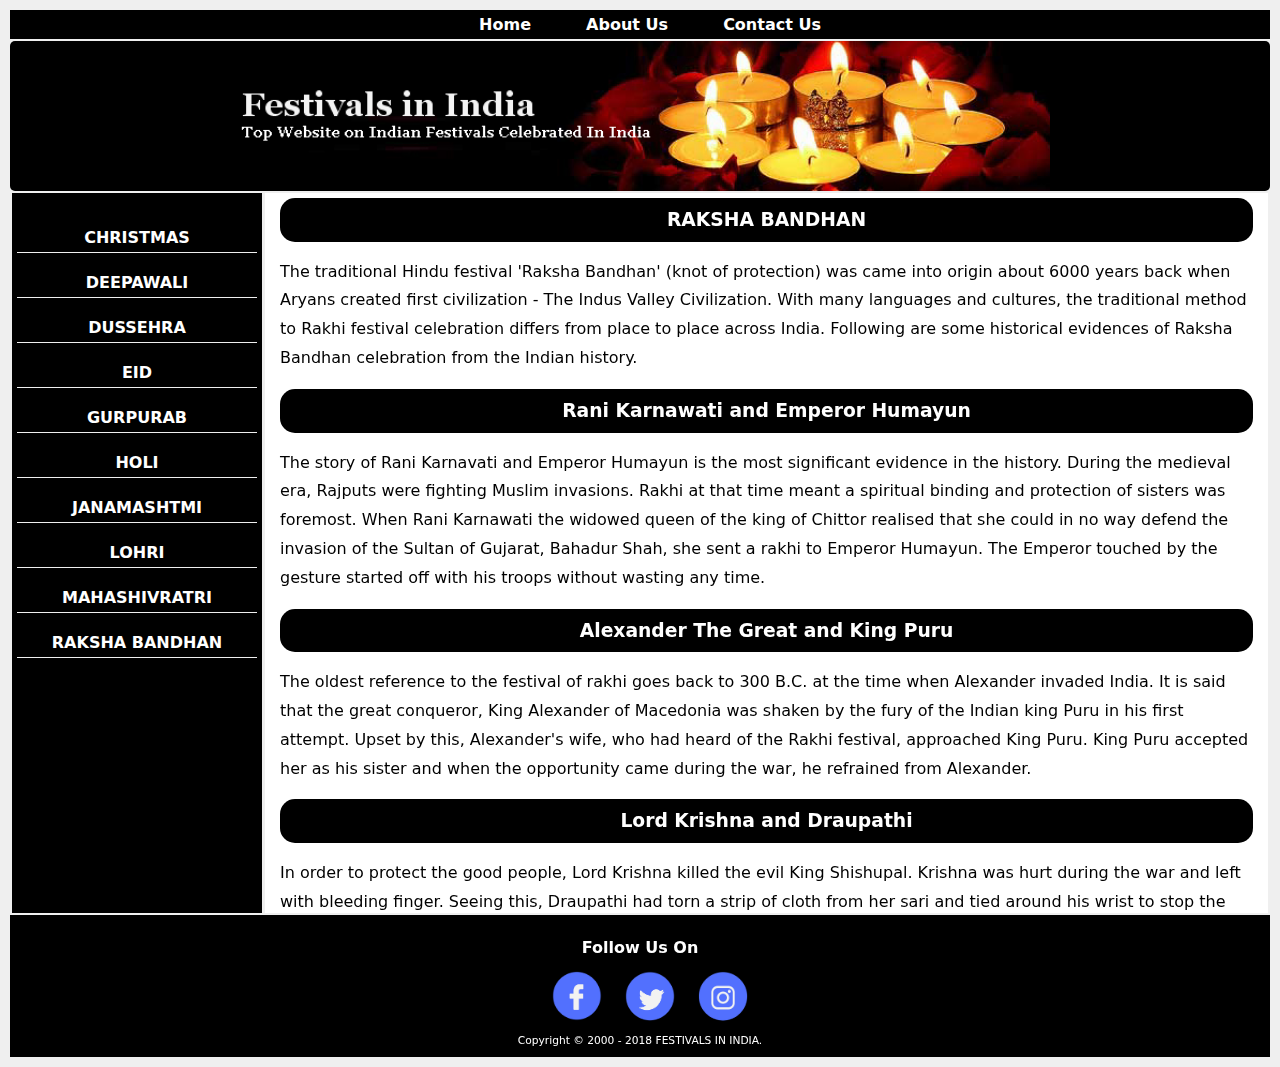
<file: raakhi.html>
<!--Varun Verma-->
<!DOCTYPE html>
<html lang="en">
    <head>
        <meta charset="utf-8">
        <title>RAAKHI | FII</title>
		<link rel="stylesheet" href="css/style1.css" type="text/css" />
        <link rel="stylesheet" href="css/style.css" type="text/css" />
        <link href="css/lightbox.css" rel="stylesheet">
    <script src="https://code.jquery.com/jquery-3.1.1.min.js"></script>
    <script src="js/lightbox.min.js"></script>

		<link rel="icon" href="images/favicon.ico" type="image/x-icon" />
        <!--[if lt IE 9]>
        <script src="http://html5shim.googlecode.com/svn/trunk/html5.js">
        </script>
        <![endif]-->
        <meta name="viewport" content="width=device-width, initial-scale=1.0">
    </head>
    <body>
         <!-- Navigation Bar start-->
        <nav>
            <ul>
                <li ><a href="index.html">Home</a></li>
                <li ><a href="about.html">About Us</a></li>
                <li ><a href="contact.html">Contact Us</a></li>
            </ul>
        </nav>
        <!--NAVIGATION BAR END-->
        <!-- Header starts-->
        <header>

            <div></div>

        </header>

        <!-- Header Ends-->
        <!-- fes Bar start-->
        <div id="sidebar">
          <ul>
              <li><a href="christmas.html">CHRISTMAS</a></li>
              <li><a href="deepawali.html">DEEPAWALI</a></li>
              <li><a href="dussehra.html">DUSSEHRA</a></li>
              <li><a href="eid.html">EID</a></li>
              <li><a href="gurpurab.html">GURPURAB</a></li>
              <li><a href="holi.html">HOLI</a></li>
              <li><a href="janamashtmi.html">JANAMASHTMI</a></li>
              <li><a href="lohri.html">LOHRI</a></li>
              <li><a href="mahashivratri.html">MAHASHIVRATRI</a></li>
              <li><a href="raakhi.html">RAKSHA BANDHAN</a></li>
          </ul>
        </div>
        <!--fes BAR END-->

        <!-- Main body start-->
        <main class="whiteBG" >
            <div class="des">

      <h3>RAKSHA BANDHAN</h3>
<p>The traditional Hindu festival 'Raksha Bandhan' (knot of protection) was came into origin about 6000 years back when Aryans created first civilization - The Indus Valley Civilization. With many languages and cultures, the traditional method to Rakhi festival celebration differs from place to place across India. Following are some historical evidences of Raksha Bandhan celebration from the Indian history.
</p><h3>
Rani Karnawati and Emperor Humayun</h3><p>
The story of Rani Karnavati and Emperor Humayun is the most significant evidence in the history. During the medieval era, Rajputs were fighting Muslim invasions. Rakhi at that time meant a spiritual binding and protection of sisters was foremost. When Rani Karnawati the widowed queen of the king of Chittor realised that she could in no way defend the invasion of the Sultan of Gujarat, Bahadur Shah, she sent a rakhi to Emperor Humayun. The Emperor touched by the gesture started off with his troops without wasting any time.
</p><h3>
Alexander The Great and King Puru</h3><p>
The oldest reference to the festival of rakhi goes back to 300 B.C. at the time when Alexander invaded India. It is said that the great conqueror, King Alexander of Macedonia was shaken by the fury of the Indian king Puru in his first attempt. Upset by this, Alexander's wife, who had heard of the Rakhi festival, approached King Puru. King Puru accepted her as his sister and when the opportunity came during the war, he refrained from Alexander.
</p><h3>
Lord Krishna and Draupathi</h3><p>
In order to protect the good people, Lord Krishna killed the evil King Shishupal. Krishna was hurt during the war and left with bleeding finger. Seeing this, Draupathi had torn a strip of cloth from her sari and tied around his wrist to stop the bleeding. Lord Krishna, realizing her affections and concern about him, declared himself bounded by her sisterly love. He promised her to repay this debt whenever she need in future. Many years later, when the pandavas lost Draupathi in the game of dice and Kauravas were removing her saari, Krishna helped her divinely elongating the saari so that they could not remove it.
</p><h3>
King Bali and Goddess Lakshmi</h3><p>
The demon king Mahabali was a great devotee of lord Vishnu. Because of his immense devotion, Vishnu has taken the task of protecting bali's Kingdom leaving his normal place in Vikundam. Goddess lakshmi - the wife of lord Vishnu - has became sad because of this as she wanted lord Vishnu along with her. So she went to Bali and discussed as a Brahmin woman and taken refuge in his palace. On Shravana purnima, she tied Rakhi on King Bali's wrist. Goddess Lakshmi revealed who she is and why she is there. The king was touched by Her and Lord Vishnu's good will and affection towards him and his family, Bali requested Lord Vishnu to accompany her to vaikuntam. Due to this festival is also called Baleva as Bali Raja's devotion to the Lord vishnu. It is said that since that day it has become a tradition to invite sisters on sravan pournima to tie sacred thread of Rakhi or Raksha bandan.</p>

<h3>GURU NANAK DEV JI WITH BIBI NANKI</h3>
<h4>
Meaning & Significance of Raksha Bandhan
</h4>
<h4>
The Meaning of Raksha Bandhan</h4><p>
Relationships are the essence of celebration and it holds true for any Indian festival. Each festival brings the family together which calls for a total festive environment. Raksha Bandhan is a celebration of one such relation - the relation of a brother and a sister. The relation is no where so celebrated as in India. Raksha Bandhan is a festival which celebrates the bond of affection between brothers and sisters. It is a day when the siblings pray for each others' well being and wish for each others' happiness and goodwill.
</p><p>
The name 'Raksha Bandhan' suggests 'a bond of protection'. On this auspicious day, brothers make a promise to their sisters to protect them from all harms and troubles and the sisters pray to God to protect their brother from all evil. The festival falls on the Shravan Purnima which comes generally in the month of August. Sisters tie the silk thread called Rakhi on their brother's wrist and pray for their well being and brothers promise to take care of their sisters.
</p><h3>
The Significance</h3>                <a href="images/rakhi.jpg" data-lightbox='vecta' data-title=" rakhi "><img src="images/rakhi.jpg"></a>
<p>
Raksha Bandhan is now considered as a day to celebrate the sacred relation of a brother and a sister. Yet there have been examples in history where in rakhi has just been a raksha or protection. It could be tied by wife, a daughter or mother. The Rishis tied rakhi to the people who came seeking their blessings. The sages tied the sacred thread to themselves to safe guard them from the evil. It is by all means the 'Papa Todak, Punya Pradayak Parva' or the day that bestows boons and end all sins as it is mentioned in the scriptures.
</p><p>
Previously, Rakhi festival encompasses the warmth shared between the siblings but now it goes way beyond it. Some people tie Rakhi to neighbours and close friends signifying a peaceful co-existence of every individual. Rakhi Utsav was first popularized by Rabindranath Tagore to promote the feeling of unity and a commitment to all members of society to protect each other and encourage a harmonious Social life.
</p><p>
In today's scenario, the day has a different perspective. The occasion involves a pledge of life-time practice of moral, cultural and spiritual values. The values and the sentiments attached to the rituals of this festival are worth inculcating by the whole human race, the sentiments of harmony and peaceful coexistence. The festival of Raksha Bandhan assumes all forms of Raksha or protection, of righteousness and destroyer of all sin. The ritual of Rakhi tying has become so important that come what may, brothers and sisters try to visit each other place on this particular day tin order to bring back the oneness of the family, binding the family together in an emotional bond of love.
</p><h3>Raksha Bandhan Song</h3>
                <p>
Bhaiyya mere, raakhi ke bandhan ko nibhana<br>
bhaiyya mere, choti behan ko na bhulana<br>
dekho ye nata nibhana, nibhana<br>
bhaiyaa mere... <br>
<br>
Ye din ye tyohaar khushi ka, paavan jaise neer nadi ka<br>
bhai ke ujle maathe pe, behan lagaaye mangal tika<br>
jhume ye saavan suhana, suhana<br>
bhaiyya mere ...<br>
<br>
Baandh ke hamne resham dori, tum se vo ummeed hai jodi<br>
naazuk hai jo kaanch ke jaisi, par jeevan bhar jaaye na todi<br>
jaane ye sara zamana, zamana<br
bhaiyaa mere ... <br>
<br>
Shaayad vo saavan bhi aaye, jo behna ka rang na laaye<br>
behan paraye desh basi ho, agar vo tum tak pahunch na paaye<br>
yaad ka deepak jalana, jalana<br>
bhaiyaa mere ... </p>


    </div>


         </main>
        <!--Main body end-->

        <!--Footer-->
        <footer>
            <div id="social">
                <h2>Follow Us On </h2>
            <a href="https://www.facebook.com/" ><img src="images/facebook.png" alt="facebook icon"></a>


        <a href="https://twitter.com/login?lang=en"><img src="images/twiter.png" alt="twitter icon"></a>


        <a href="https://www.instagram.com/accounts/login/"><img src="images/insta.png" alt="instagram icon"></a>
            </div>
            <div id="copy">
                Copyright &copy; 2000 - 2018 FESTIVALS IN INDIA.
            </div>
        </footer>
        <!--Footer end-->
        </body>

</html>
</file>
<file: css/style1.css>
html {
    margin: 0;
    padding: 0;
}
body {
    font-family: "Segoe UI", Frutiger, "Frutiger Linotype", "Dejavu Sans", "Helvetica Neue", Arial, sans-serif;
    font-size: 12pt;
    background-color: #efefef;
    padding: 10px;
    margin: 0;
}
header{
    
    color: #FFF;
    background-color: #000;
    font-family: "arial";
    font-weight: bold;
    font-size: 50pt;
    background-image: url(../images/FRAME1.bmp);
    background-size: contain;
    background-position: center;
    height: 150px;
    background-repeat: no-repeat;
    margin-top: 2px;
    border-radius: 5px;
}
#sidebar{
    text-align: center;
    float: left;
    width: 250px;
    background-color: #000;
    color: #fff;
    padding: 10px 0;
    margin: 2px;
    height: 700px;
}
#sidebar ul{
    margin: 0;
    padding: 5px;
}

#sidebar li{
    
    display:block;
    margin: 15px 0;
    padding: 5px 0;
    border-bottom: 1px solid #efefef;
}

#sidebar a{
    
    color:white;
    font-weight: bold;
    text-decoration: none;
    border-radius: 0px;
    padding: 5px;
    padding-left:20px;
    padding-right:20px;

}
#sidebar li:hover{
    background-color: darkorange;
    box-shadow:0 0 15px white;
    
}
#date{
    color:#fff;
    font-size:10px;
    position:absolute;
    right:20px;
    top:20px;
}

main{
    height: 720px;
    margin: 2px;
    margin-left: 255px;
    padding: 10px;
    overflow-y: scroll;

    
}








.des{
    font-size:12pt;
    padding:5px;
    line-height: 1.8;
}
.des img{
    width:500px;
    padding:0px;
    margin:5px;
    float:left;
}

#social img{
    width:50px;
    border-radius:50%;
    margin-left: 20px;
}
#social img:hover{
    box-shadow:0 0 40px #fff;
}
#copy{
    margin-top: 10px;
}

h3{
    color:#fff;
    background-color:#000;
    padding:5px 20px 5px 20px;
    border-radius:15px;
    text-align:center;
    margin:0;
}
header h1{
   margin :0;
}
header img{
    height:70pt;
    
}
#tagline{
    color:#fff;
    display: block;
    font-size:0.4em;
}
#sliderbox{
    text-align:center;
    padding:10px;
    margin:0 auto;
    height:500px;    
    overflow:hidden;
}
#qfeed{
    cursor:pointer;
    background-color:darkorange;
    padding:10px;
    margin-top:25px;
    color:#fff;
    font-weight:bold;
    border-radius:15px;
}
#qfeed:hover{
    background-color:red;
}
#address{
    margin-top:20px;
}

.mySlides{
    
    margin:10px auto;
    height:480px;
    border-radius:60px 0 60px 0;

    
}

.ecenter{
    text-align:center;
}



.feedform {
	max-width:400px;
	width:100%;
	margin:0 auto;
	position:relative;
}

#contact input[type="text"], #contact input[type="email"], #contact input[type="tel"], #contact input[type="url"], #contact textarea, #contact button[type="submit"] { font:400 12px/16px "Open Sans", Helvetica, Arial, sans-serif; }





#contact h4 {
	margin:5px 0 15px;
	display:block;
	font-size:13px;
}


#contact input[type="text"], #contact input[type="email"], #contact input[type="tel"], #contact input[type="url"], #contact textarea {
	width:100%;
	border:1px solid #CCC;
	background:#FFF;
	margin:0 0 5px;
	padding:10px 0;
}

#contact input[type="text"]:hover, #contact input[type="email"]:hover, #contact input[type="tel"]:hover, #contact input[type="url"]:hover, #contact textarea:hover {
	-webkit-transition:border-color 0.3s ease-in-out;
	-moz-transition:border-color 0.3s ease-in-out;
	transition:border-color 0.3s ease-in-out;
	border:1px solid #AAA;
}

#contact textarea {
	height:100px;
	max-width:100%;
  resize:none;
}

#contact button[type="submit"] {
	cursor:pointer;
	width:100%;
	border:none;
	/*background:#0CF;*/
    background:#000;
	color:#FFF;
	margin:0 0 5px;
	padding:10px;
	font-size:15px;
}

#contact button[type="submit"]:hover {
	background:#09C;
	-webkit-transition:background 0.3s ease-in-out;
	-moz-transition:background 0.3s ease-in-out;
	transition:background-color 0.3s ease-in-out;
}

#contact button[type="submit"]:active { box-shadow:inset 0 1px 3px rgba(0, 0, 0, 0.5); }

#contact input:focus, #contact textarea:focus {
	outline:0;
	border:1px solid #999;
}
::-webkit-input-placeholder {
 color:#888;
}
:-moz-placeholder {
 color:#888;
}
::-moz-placeholder {
 color:#888;
}
:-ms-input-placeholder {
 color:#888;
}





#contact_info img{
    width:25px;
    
}

#contact_info a{
   margin:0;
    text-decoration:none;
    color:#000;
    padding:15px;
    margin: 20px;
}
#phone{
    margin:0;
    text-decoration:none;
    color:#000;
    padding:15px;
    margin: 20px;
    cursor: pointer;
}
#price{
    background-color:#000;
    border-radius:20px;
    font-size:2em;
    padding:10px;
    text-align:center;
    color:#fff;
    position:absolute;
    left:65%;
    top:130%;
    box-shadow:10px 10px 5px red;
}

.inf{
    margin-top:10px;
    border: 1px solid red;
}

.whiteBG{
    background-color:#fff;
    padding:0 10px;
}

nav{
    
    text-align: center;
    background-color: #000;
    padding: 1px;
}
nav ul{
    margin: 4px;
}
nav li{
    display:inline;
}

nav a{
    margin-right: 15pt;
    color:white;
    font-weight: bold;
    text-decoration: none;
    padding: 5px 15px;
    border-radius: 0px;
}
nav li a:hover{
    background-color: darkorange;
    box-shadow:0 0 15px white;
    
}

/*quotes animation and everything on homepage*/
#event{
    /*border:1px solid #000;*/
    text-align:center;
    margin-top:80px;
    padding:2px;
    height:200px;
    padding-bottom:50px;
}
#event span{
    color:#fff;
    background-color:#000;
    padding:5px 20px 5px 20px;
    border-radius:15px;
}


.item-1{
	
    display: block;
    
  
  font-size: 2em;
    text-shadow: 2px 2px 1px orange;

	animation-duration: 1s;
	animation-timing-function: ease-in-out;
	animation-iteration-count: infinite;
}

.item-1{
	animation-name: anim-1;
}



@keyframes anim-1 {
	0%, 8.3% { opacity: 0; }
  8.3%,60% {  opacity: 1; }
  90%, 100% {  opacity: 0; }
}



/*till here*/
nav ul {
  list-style-type: none;
}

li {
   
    font-weight: bold;
    
}

nav li a{
    text-decoration: none;
}
table {
    width: 100%;
}
table, th, td {
    border: 2px solid #cecece;
    border-collapse: collapse;
    text-align: center;
    table-layout: fixed;
}

th { background: #333; 
    color: white; 
    font-weight: bold;
    padding: 6px;
    border: 1px solid #ccc;
}

footer{
    clear: left;
    background-color:#000; 
     font-size: 8pt;
    text-align: center;
    padding: 10px;
    color: #fff;
}

 main ul {
  list-style-type: none;
     text-align:center;
     padding:0 10%;
}

main li {
  
    font-weight: bold;
    
}

main li a{
    text-decoration: none;
    padding:15px;
    letter-spacing: 0.0725em;

    color:#000;
    font-family:"times new romans";
    font-size:1.1em;
}
main li a:hover{
    font-size:1.3em;
    text-shadow:0 0 25px blue;
}
.inclusions{
    width:60%;
}
.inclusions ul{
    text-align:left;
    list-style-type: square;
    padding:0px 30px;
    
}
.inclusions ul li{
        padding: 2px 25px;


}
#sidebar .selectedNav  { 
    background-color: darkorange; 
    
}
nav .selectedNav a { 
    background-color: darkorange; 
    
}

.section {
    background-color: #fff;
    padding: 15px;
    margin-top: 10px;
    border-radius: 10px;
}
</file>
<file: css/style.css>
.des #myImg {
        text-align:center;

    border-radius: 5px;
    cursor: pointer;
    transition: 0.3s;
}

.des #myImg:hover {opacity: 0.7;}

/* The Modal (background) */
.des .modal {
    text-align:center;
    display: none; /* Hidden by default */
    position: fixed; /* Stay in place */
    z-index: 1; /* Sit on top */
    padding-top: 100px; /* Location of the box */
    left: 0px;
    top: 0px;
    width: 100%; /* Full width */
    height: 100%; /* Full height */
    overflow: auto; /* Enable scroll if needed */
    background-color: rgb(0,0,0); /* Fallback color */
    background-color: rgba(0,0,0,0.8); /* Black w/ opacity */
}

/* Modal Content (image) */
.des .modal-content {
    margin: auto;
    display: block;
    width: 80%;
    max-width: 700px;
}

/* Caption of Modal Image */
.des #caption {
    margin: auto;
    display: block;
    width: 80%;
    max-width: 700px;
    text-align: center;
    color: #ccc;
    padding: 10px 0;
    height: 150px;
}

/* Add Animation */
.des .modal-content, #caption {    
    -webkit-animation-name: zoom;
    -webkit-animation-duration: 0.6s;
    animation-name: zoom;
    animation-duration: 0.6s;
}

@-webkit-keyframes zoom {
    from {-webkit-transform:scale(0)} 
    to {-webkit-transform:scale(1)}
}

@keyframes zoom {
    from {transform:scale(0)} 
    to {transform:scale(1)}
}

/* The Close Button */
.des .close {
    position: absolute;
    top: 15px;
    right: 35px;
    color: #f1f1f1;
    font-size: 40px;
    font-weight: bold;
    transition: 0.3s;
}

.des .close:hover,
.des .close:focus {
    color: #bbb;
    text-decoration: none;
    cursor: pointer;
}
</file>
<file: css/dietpop.css>
/* The Modal (background) */
.modal {
    display: none; /* Hidden by default */
    position: fixed; /* Stay in place */
    z-index: 1; /* Sit on top */
    padding-top: 100px; /* Location of the box */
    left: 0;
    top: 0;
    padding-bottom:20%;
    width: 100%; /* Full width */
    height: 80%; /* Full height */
    overflow: auto; /* Enable scroll if needed */
    background-color: rgb(0,0,0); /* Fallback color */
    background-color: rgba(0,0,0,0.4); /* Black w/ opacity */
}

/* Modal Content */
.modal-content {
    position: relative;
    background-color: #fefefe;
    margin: auto;
    padding: 0;
    border: 1px solid #888;
    width: 80%;
    box-shadow: 0 4px 8px 0 rgba(0,0,0,0.2),0 6px 20px 0 rgba(0,0,0,0.19);
    -webkit-animation-name: animatetop;
    -webkit-animation-duration: 0.4s;
    animation-name: animatetop;
    animation-duration: 0.4s
}

/* Add Animation */
@-webkit-keyframes animatetop {
    from {top:-300px; opacity:0} 
    to {top:0; opacity:1}
}

@keyframes animatetop {
    from {top:-300px; opacity:0}
    to {top:0; opacity:1}
}

/* The Close Button */
.close {
    color: white;
    float: right;
    font-size: 28px;
    font-weight: bold;
}

.close:hover,
.close:focus {
    color: #000;
    text-decoration: none;
    cursor: pointer;
}

.modal-header {
    padding: 2px 16px;
    background-color: darkorange;
    color: white;
}

.modal-body {padding: 2px 16px;}

.modal-footer {
    padding: 2px 16px;
    background-color: darkorange;
    color: white;
}

h4{
    font-size:1.5em;
    padding:0;
    margin:0;
}
td img{
    height:50px;
    width:50px;
    border-radius:50%;
}
td{
    border:none;
    border-bottom:2px solid #efefef;
}
td{ text-align:left; }
</file>
